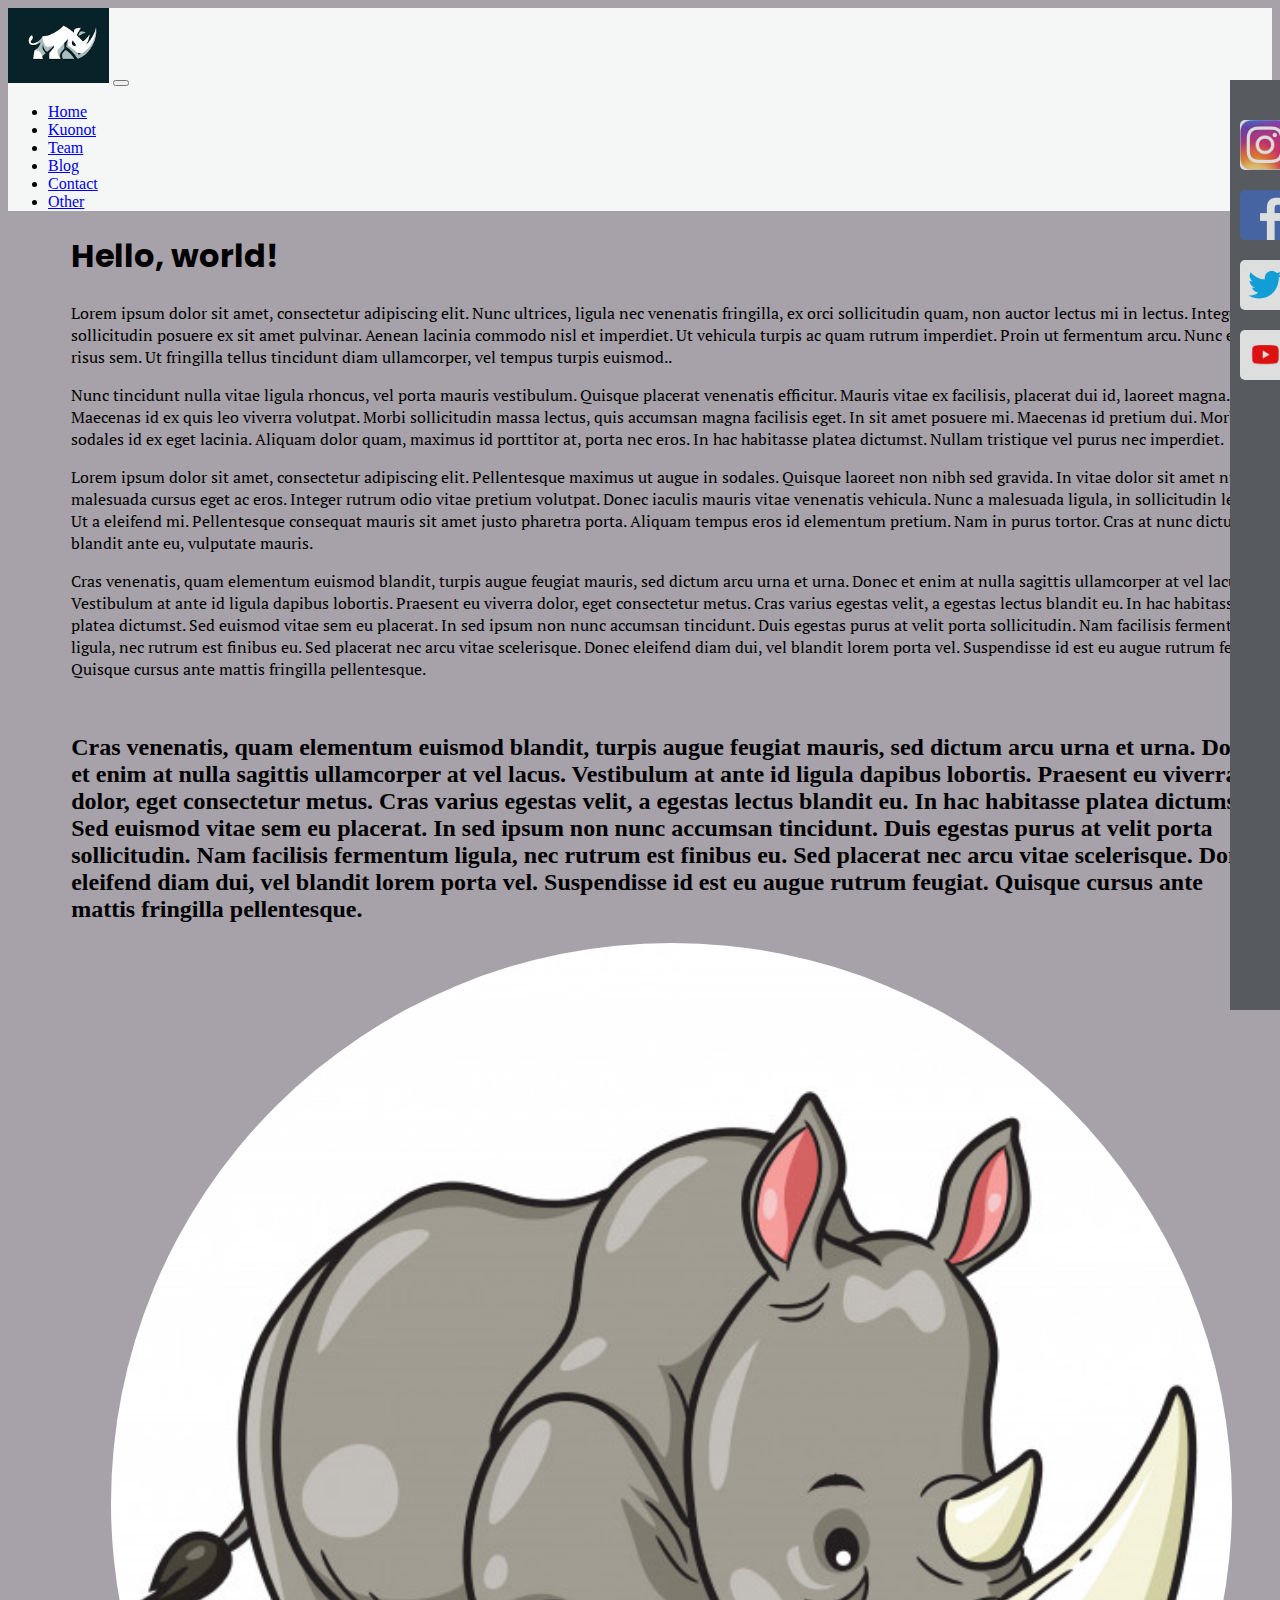
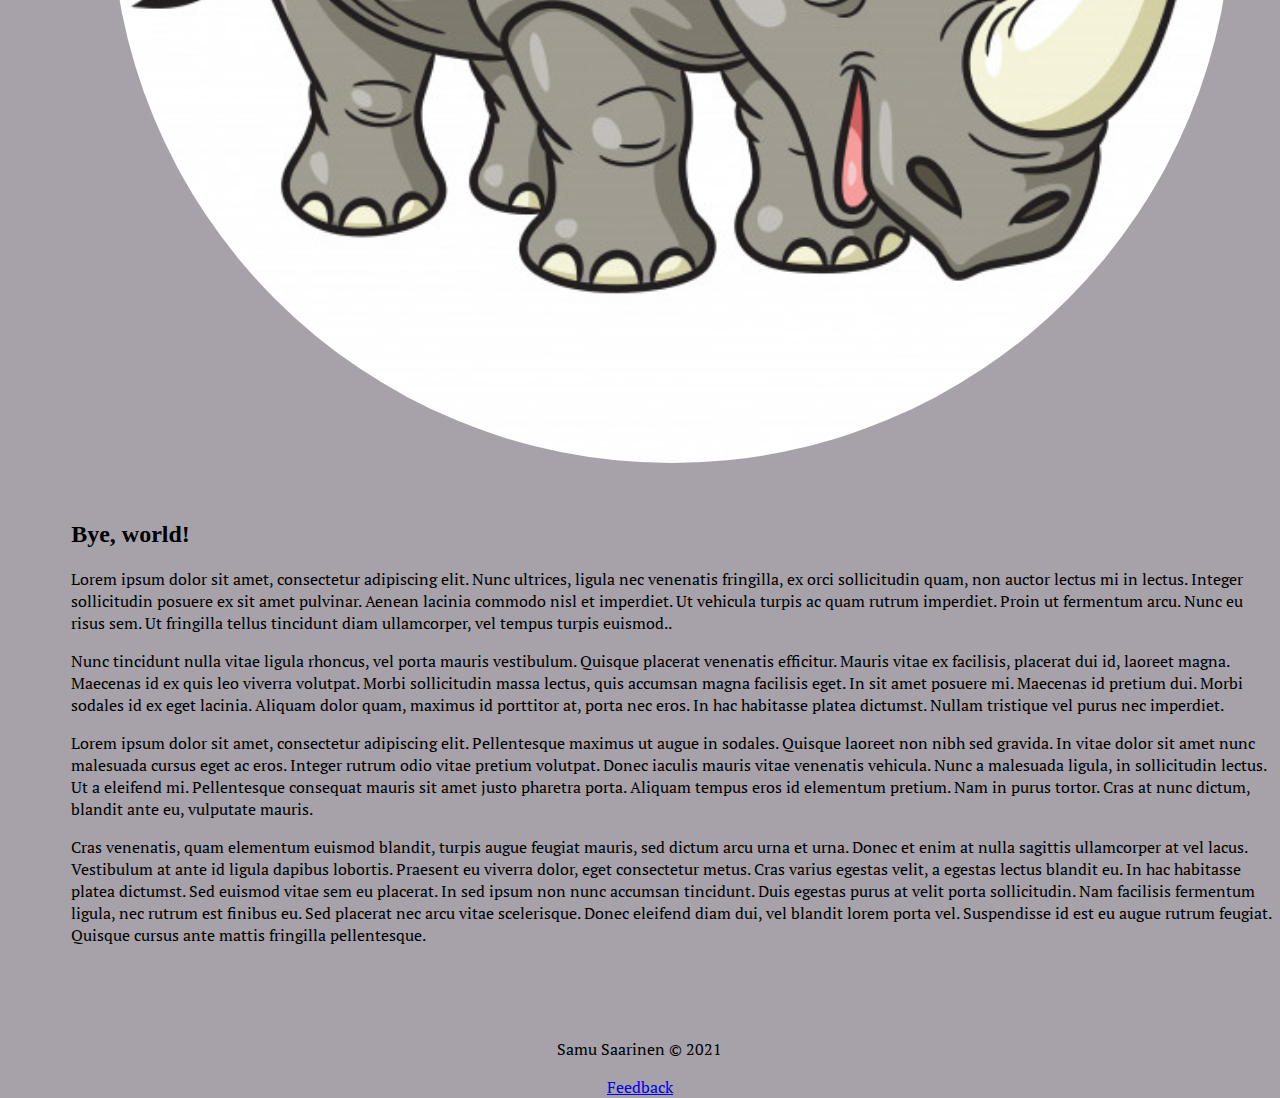
<file: index.html>
<!doctype html>
<html lang="en">
  <head>
    <!-- Required meta tags -->
    <meta charset="utf-8">
    <meta name="viewport" content="width=device-width, initial-scale=1">
	<!-- Bootstrap CSS -->
    <link href="https://cdn.jsdelivr.net/npm/bootstrap@5.0.0-beta3/dist/css/bootstrap.min.css" rel="stylesheet" integrity="sha384-eOJMYsd53ii+scO/bJGFsiCZc+5NDVN2yr8+0RDqr0Ql0h+rP48ckxlpbzKgwra6" crossorigin="anonymous"> 
	<!-- <link rel="stylesheet" href="https://cdn.jsdelivr.net/npm/bootstrap@4.6.0/dist/css/bootstrap.min.css" integrity="sha384-B0vP5xmATw1+K9KRQjQERJvTumQW0nPEzvF6L/Z6nronJ3oUOFUFpCjEUQouq2+l" crossorigin="anonymous"> VERSIO 5.0 TOIMII ERI TAVALLA -->
	
	<!-- Optional JavaScript; choose one of the two! -->

    <!-- Option 1: Bootstrap Bundle with Popper -->
	<!--
    <script src="https://cdn.jsdelivr.net/npm/bootstrap@5.0.0-beta3/dist/js/bootstrap.bundle.min.js" integrity="sha384-JEW9xMcG8R+pH31jmWH6WWP0WintQrMb4s7ZOdauHnUtxwoG2vI5DkLtS3qm9Ekf" crossorigin="anonymous"></script>
	-->
    <!-- Option 2: Separate Popper and Bootstrap JS -->
   <!-- 
    <script src="https://cdn.jsdelivr.net/npm/@popperjs/core@2.9.1/dist/umd/popper.min.js" integrity="sha384-SR1sx49pcuLnqZUnnPwx6FCym0wLsk5JZuNx2bPPENzswTNFaQU1RDvt3wT4gWFG" crossorigin="anonymous"></script>
    <script src="https://cdn.jsdelivr.net/npm/bootstrap@5.0.0-beta3/dist/js/bootstrap.min.js" integrity="sha384-j0CNLUeiqtyaRmlzUHCPZ+Gy5fQu0dQ6eZ/xAww941Ai1SxSY+0EQqNXNE6DZiVc" crossorigin="anonymous"></script>
    -->
	<script src="https://code.jquery.com/jquery-3.5.1.slim.min.js" integrity="sha384-DfXdz2htPH0lsSSs5nCTpuj/zy4C+OGpamoFVy38MVBnE+IbbVYUew+OrCXaRkfj" crossorigin="anonymous"></script>
	<script src="https://cdn.jsdelivr.net/npm/bootstrap@4.6.0/dist/js/bootstrap.bundle.min.js" integrity="sha384-Piv4xVNRyMGpqkS2by6br4gNJ7DXjqk09RmUpJ8jgGtD7zP9yug3goQfGII0yAns" crossorigin="anonymous"></script>
	
	
	<!-- Local CSS -->
	<link rel="stylesheet" href="style_omat.css">
	<!-- Fonts -->
	<link rel="preconnect" href="https://fonts.gstatic.com">
	<link href="https://fonts.googleapis.com/css2?family=PT+Serif&family=Poppins&display=swap" rel="stylesheet">
	
    <title>Home</title>
	
	
	</head>
	<body>

    	<nav class="navbar navbar-expand-md navbar-light sticky-top navbar-custom">
			<div class="container-fluid">
			<a class="navbar-brand" href="#"><img src="kuvat/logo.png"></a>
			<button class="navbar-toggler" type="button" data-toggle="collapse" 
			data-target="#navbarResponsive">
				<span class="navbar-toggler-icon"></span>
			</button>
				<div class="collapse navbar-collapse" id="navbarResponsive">
					<ul class="navbar-nav ml-auto">
						<li class="nav-item active">
						<a class="nav-link" href="index.html">Home</a>
						</li>
						<li class="nav-item">
						<a class="nav-link" href="kuonot.html">Kuonot</a>
						</li>
						<li class="nav-item">
						<a class="nav-link" href="team.html">Team</a>
						</li>
						<li class="nav-item">
						<a class="nav-link" href="blog.html">Blog</a>
						</li>
						<li class="nav-item">
						<a class="nav-link" href="form.html">Contact</a>
						</li>
						<li class="nav-item">
						<a class="nav-link" href="other stuff.html">Other</a>
						</li>

					</ul>
				</div>
			</div>
		</nav>
			
		<div class="sidenav">
			<a href="#" class="Instagram">
				<img src="kuvat/some/insta.jpg" class="someimg" alt="logo">
			</a>
			<a href="#" class="Facebook">
				<img src="kuvat/some/face.png" class="someimg" alt="logo">
			</a>
			<a href="#" class="Twitter">
				<img src="kuvat/some/twitter.jpg" class="someimg" alt="logo">
			</a>
			<a href="#" class="Youtube">
				<img src="kuvat/some/youtube.jpg" class="someimg" alt="logo">
			</a>
		</div>
	
		<div class="container">
			<div class="main">
			<h1>Hello, world!</h1>
				<div class="row">
					<div class="col-md-6 col-lg-3">
					<p>Lorem ipsum dolor sit amet, consectetur adipiscing elit. Nunc ultrices, ligula nec venenatis fringilla, ex orci sollicitudin quam, non auctor lectus mi in lectus. 
					Integer sollicitudin posuere ex sit amet pulvinar. Aenean lacinia commodo nisl et imperdiet. Ut vehicula turpis ac quam rutrum imperdiet. Proin ut fermentum arcu. Nunc eu risus sem. 
					Ut fringilla tellus tincidunt diam ullamcorper, vel tempus turpis euismod..
					</p>
					</div>
					<div class="col-md-6 col-lg-3">
					<p>Nunc tincidunt nulla vitae ligula rhoncus, vel porta mauris vestibulum. Quisque placerat venenatis efficitur. Mauris vitae ex facilisis, placerat dui id, laoreet magna. 
					Maecenas id ex quis leo viverra volutpat. Morbi sollicitudin massa lectus, quis accumsan magna facilisis eget. In sit amet posuere mi. Maecenas id pretium dui. 
					Morbi sodales id ex eget lacinia. Aliquam dolor quam, maximus id porttitor at, porta nec eros. In hac habitasse platea dictumst. Nullam tristique vel purus nec imperdiet.
					</p>
					</div>
					<div class="col-md-6 col-lg-3">
					<p>Lorem ipsum dolor sit amet, consectetur adipiscing elit. Pellentesque maximus ut augue in sodales. Quisque laoreet non nibh sed gravida. In vitae dolor sit amet nunc malesuada cursus eget ac eros. 
					Integer rutrum odio vitae pretium volutpat. Donec iaculis mauris vitae venenatis vehicula. Nunc a malesuada ligula, in sollicitudin lectus. Ut a eleifend mi. Pellentesque consequat mauris sit amet justo pharetra porta. 
					Aliquam tempus eros id elementum pretium. Nam in purus tortor. Cras at nunc dictum, blandit ante eu, vulputate mauris.
					</p>
					</div>
					<div class="col-md-6 col-lg-3">
					<p>Cras venenatis, quam elementum euismod blandit, turpis augue feugiat mauris, sed dictum arcu urna et urna. Donec et enim at nulla sagittis ullamcorper at vel lacus. Vestibulum at ante id ligula dapibus lobortis. 
					Praesent eu viverra dolor, eget consectetur metus. Cras varius egestas velit, a egestas lectus blandit eu. In hac habitasse platea dictumst. Sed euismod vitae sem eu placerat. In sed ipsum non nunc accumsan tincidunt. 
					Duis egestas purus at velit porta sollicitudin. Nam facilisis fermentum ligula, nec rutrum est finibus eu. Sed placerat nec arcu vitae scelerisque. Donec eleifend diam dui, vel blandit lorem porta vel. 
					Suspendisse id est eu augue rutrum feugiat. Quisque cursus ante mattis fringilla pellentesque.
					</p>
					</div>
				</div>
					<br>
				<div class="row">
					<div class="col-md-6 col-lg-6">
					<h2>Cras venenatis, quam elementum euismod blandit, turpis augue feugiat mauris, sed dictum arcu urna et urna. Donec et enim at nulla sagittis ullamcorper at vel lacus. Vestibulum at ante id ligula dapibus lobortis. 
					Praesent eu viverra dolor, eget consectetur metus. Cras varius egestas velit, a egestas lectus blandit eu. In hac habitasse platea dictumst. Sed euismod vitae sem eu placerat. In sed ipsum non nunc accumsan tincidunt. 
					Duis egestas purus at velit porta sollicitudin. Nam facilisis fermentum ligula, nec rutrum est finibus eu. Sed placerat nec arcu vitae scelerisque. Donec eleifend diam dui, vel blandit lorem porta vel. 
					Suspendisse id est eu augue rutrum feugiat. Quisque cursus ante mattis fringilla pellentesque.</h2>
					</div>
					<div class="col-md-6 col-lg-6">
					<figure class="home">
					<img src="kuvat/main/piirros.jpg" class="homeimg" alt="img: piirettykuono">
					</figure>
					</div>	
				</div>	
					<br>
				<div class="row">
					<div class="col-md-6 col-lg-3">
					<h2>Bye, world!</h2>
					<p>Lorem ipsum dolor sit amet, consectetur adipiscing elit. Nunc ultrices, ligula nec venenatis fringilla, ex orci sollicitudin quam, non auctor lectus mi in lectus. 
					Integer sollicitudin posuere ex sit amet pulvinar. Aenean lacinia commodo nisl et imperdiet. Ut vehicula turpis ac quam rutrum imperdiet. Proin ut fermentum arcu. Nunc eu risus sem. 
					Ut fringilla tellus tincidunt diam ullamcorper, vel tempus turpis euismod..
					</p>
					</div>
					<div class="col-md-6 col-lg-3">
					<p>Nunc tincidunt nulla vitae ligula rhoncus, vel porta mauris vestibulum. Quisque placerat venenatis efficitur. Mauris vitae ex facilisis, placerat dui id, laoreet magna. 
					Maecenas id ex quis leo viverra volutpat. Morbi sollicitudin massa lectus, quis accumsan magna facilisis eget. In sit amet posuere mi. Maecenas id pretium dui. 
					Morbi sodales id ex eget lacinia. Aliquam dolor quam, maximus id porttitor at, porta nec eros. In hac habitasse platea dictumst. Nullam tristique vel purus nec imperdiet.
					</p>
					</div>
					<div class="col-md-6 col-lg-3">
					<p>Lorem ipsum dolor sit amet, consectetur adipiscing elit. Pellentesque maximus ut augue in sodales. Quisque laoreet non nibh sed gravida. In vitae dolor sit amet nunc malesuada cursus eget ac eros. 
					Integer rutrum odio vitae pretium volutpat. Donec iaculis mauris vitae venenatis vehicula. Nunc a malesuada ligula, in sollicitudin lectus. Ut a eleifend mi. Pellentesque consequat mauris sit amet justo pharetra porta. 
					Aliquam tempus eros id elementum pretium. Nam in purus tortor. Cras at nunc dictum, blandit ante eu, vulputate mauris.
					</p>
					</div>
					<div class="col-md-6 col-lg-3">
					<p>Cras venenatis, quam elementum euismod blandit, turpis augue feugiat mauris, sed dictum arcu urna et urna. Donec et enim at nulla sagittis ullamcorper at vel lacus. Vestibulum at ante id ligula dapibus lobortis. 
					Praesent eu viverra dolor, eget consectetur metus. Cras varius egestas velit, a egestas lectus blandit eu. In hac habitasse platea dictumst. Sed euismod vitae sem eu placerat. In sed ipsum non nunc accumsan tincidunt. 
					Duis egestas purus at velit porta sollicitudin. Nam facilisis fermentum ligula, nec rutrum est finibus eu. Sed placerat nec arcu vitae scelerisque. Donec eleifend diam dui, vel blandit lorem porta vel. 
					Suspendisse id est eu augue rutrum feugiat. Quisque cursus ante mattis fringilla pellentesque.
					</p>
					</div>

				</div>
			</div>
		</div>
			
		<div class="footer">
			<p>Samu Saarinen © 2021</p>
			<p><a href="mailto:palaute@kuonot.com">Feedback</a></p>
		</div>

 	</body>
</html>
</file>
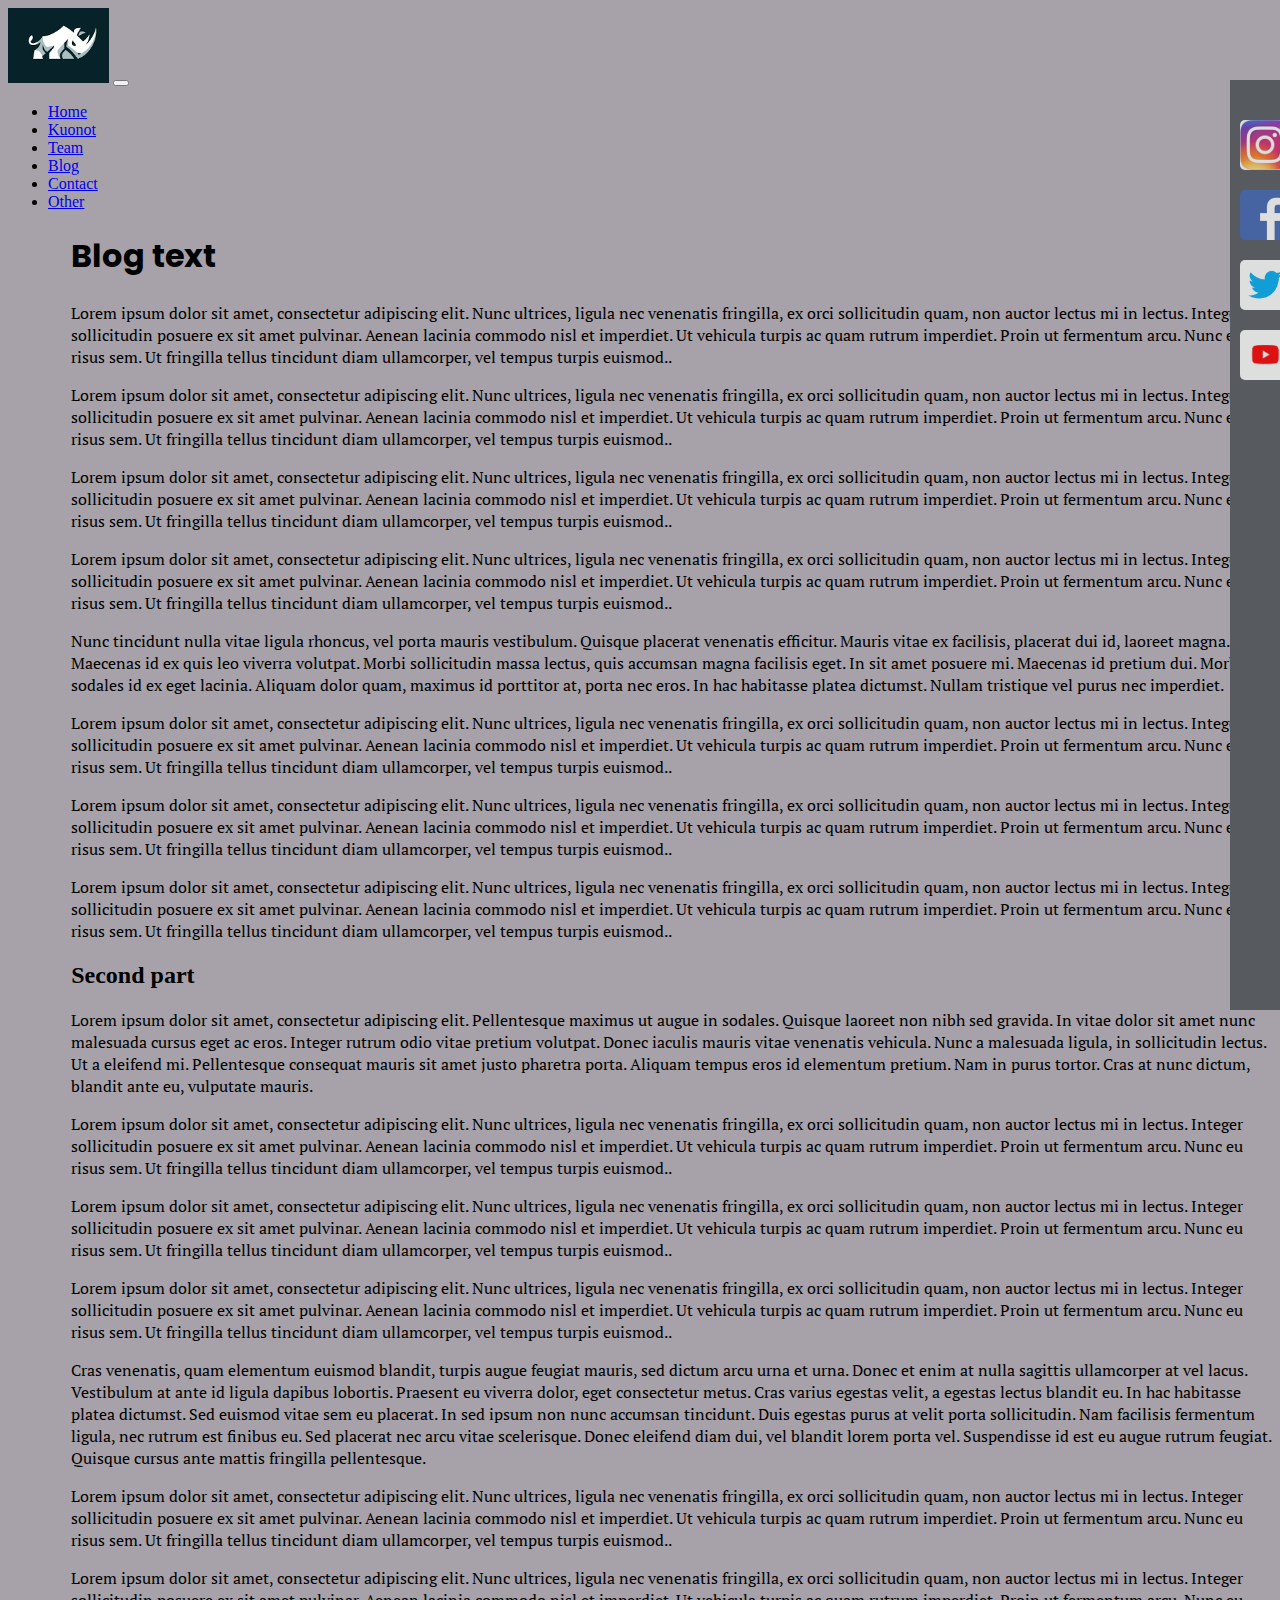
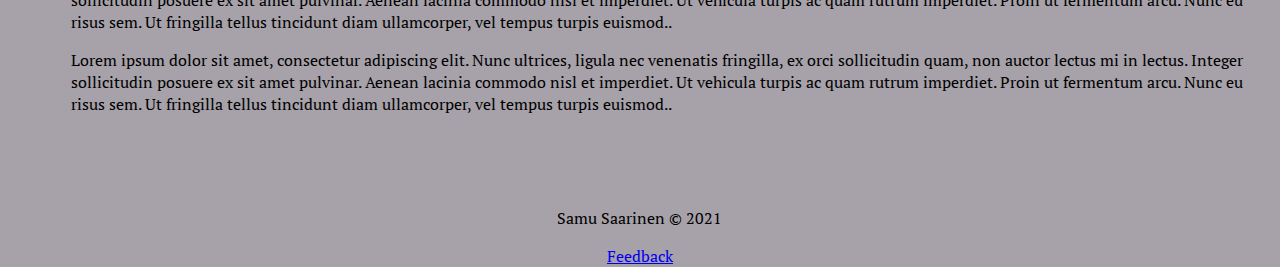
<file: blog.html>
<!doctype html>
<html lang="en">
  <head>
    <!-- Required meta tags -->
    <meta charset="utf-8">
    <meta name="viewport" content="width=device-width, initial-scale=1">
	<!-- Bootstrap CSS -->
    <link href="https://cdn.jsdelivr.net/npm/bootstrap@5.0.0-beta3/dist/css/bootstrap.min.css" rel="stylesheet" integrity="sha384-eOJMYsd53ii+scO/bJGFsiCZc+5NDVN2yr8+0RDqr0Ql0h+rP48ckxlpbzKgwra6" crossorigin="anonymous"> 
	<!-- <link rel="stylesheet" href="https://cdn.jsdelivr.net/npm/bootstrap@4.6.0/dist/css/bootstrap.min.css" integrity="sha384-B0vP5xmATw1+K9KRQjQERJvTumQW0nPEzvF6L/Z6nronJ3oUOFUFpCjEUQouq2+l" crossorigin="anonymous"> VERSIO 5.0 TOIMII ERI TAVALLA -->
	
	<!-- Optional JavaScript; choose one of the two! -->

    <!-- Option 1: Bootstrap Bundle with Popper -->
	<!--
    <script src="https://cdn.jsdelivr.net/npm/bootstrap@5.0.0-beta3/dist/js/bootstrap.bundle.min.js" integrity="sha384-JEW9xMcG8R+pH31jmWH6WWP0WintQrMb4s7ZOdauHnUtxwoG2vI5DkLtS3qm9Ekf" crossorigin="anonymous"></script>
	-->
    <!-- Option 2: Separate Popper and Bootstrap JS -->
   <!-- 
    <script src="https://cdn.jsdelivr.net/npm/@popperjs/core@2.9.1/dist/umd/popper.min.js" integrity="sha384-SR1sx49pcuLnqZUnnPwx6FCym0wLsk5JZuNx2bPPENzswTNFaQU1RDvt3wT4gWFG" crossorigin="anonymous"></script>
    <script src="https://cdn.jsdelivr.net/npm/bootstrap@5.0.0-beta3/dist/js/bootstrap.min.js" integrity="sha384-j0CNLUeiqtyaRmlzUHCPZ+Gy5fQu0dQ6eZ/xAww941Ai1SxSY+0EQqNXNE6DZiVc" crossorigin="anonymous"></script>
    -->
	<script src="https://code.jquery.com/jquery-3.5.1.slim.min.js" integrity="sha384-DfXdz2htPH0lsSSs5nCTpuj/zy4C+OGpamoFVy38MVBnE+IbbVYUew+OrCXaRkfj" crossorigin="anonymous"></script>
	<script src="https://cdn.jsdelivr.net/npm/bootstrap@4.6.0/dist/js/bootstrap.bundle.min.js" integrity="sha384-Piv4xVNRyMGpqkS2by6br4gNJ7DXjqk09RmUpJ8jgGtD7zP9yug3goQfGII0yAns" crossorigin="anonymous"></script>
	

	<!-- Local CSS -->
	<link rel="stylesheet" href="style_omat.css">
	<!-- Fonts -->
	<link rel="preconnect" href="https://fonts.gstatic.com">
	<link href="https://fonts.googleapis.com/css2?family=PT+Serif&family=Poppins&display=swap" rel="stylesheet">
	
    <title>Blog</title>
	
	
  </head>
  <body>
	
    <nav class="navbar navbar-expand-md navbar-light bg-light sticky-top">
		<div class="container-fluid">
		<a class="navbar-brand" href="#"><img src="kuvat/logo.png"></a>
		<button class="navbar-toggler" type="button" data-toggle="collapse" 
		data-target="#navbarResponsive">
			<span class="navbar-toggler-icon"></span>
			</button>
			<div class="collapse navbar-collapse" id="navbarResponsive">
				<ul class="navbar-nav ml-auto">
					<li class="nav-item active">
						<a class="nav-link" href="home.html">Home</a>
						</li>
						<li class="nav-item">
						<a class="nav-link" href="kuonot.html">Kuonot</a>
						</li>
						<li class="nav-item">
						<a class="nav-link" href="team.html">Team</a>
						</li>
						<li class="nav-item">
						<a class="nav-link" href="blog.html">Blog</a>
						</li>
						<li class="nav-item">
						<a class="nav-link" href="form.html">Contact</a>
						</li>
						<li class="nav-item">
						<a class="nav-link" href="other stuff.html">Other</a>
						</li>

				</ul>
			</div>
		</div>
	</nav>
	
	<div class="sidenav">
		<a href="#" class="Instagram">
			<img src="kuvat/some/insta.jpg" class="someimg" alt="logo">
		</a>
		<a href="#" class="Facebook">
			<img src="kuvat/some/face.png" class="someimg" alt="logo">
		</a>
		<a href="#" class="Twitter">
			<img src="kuvat/some/twitter.jpg" class="someimg" alt="logo">
		</a>
		<a href="#" class="Youtube">
			<img src="kuvat/some/youtube.jpg" class="someimg" alt="logo">
		</a>
	</div>
	
	<div class="container">
		<div class="main">
			<h1>Blog text</h1>
			
			<div class="row">
				<div class="col-md-6 col-lg-3">
					<p>Lorem ipsum dolor sit amet, consectetur adipiscing elit. Nunc ultrices, ligula nec venenatis fringilla, ex orci sollicitudin quam, non auctor lectus mi in lectus. 
					Integer sollicitudin posuere ex sit amet pulvinar. Aenean lacinia commodo nisl et imperdiet. Ut vehicula turpis ac quam rutrum imperdiet. Proin ut fermentum arcu. Nunc eu risus sem. 
					Ut fringilla tellus tincidunt diam ullamcorper, vel tempus turpis euismod..
					</p>
					<p>Lorem ipsum dolor sit amet, consectetur adipiscing elit. Nunc ultrices, ligula nec venenatis fringilla, ex orci sollicitudin quam, non auctor lectus mi in lectus. 
						Integer sollicitudin posuere ex sit amet pulvinar. Aenean lacinia commodo nisl et imperdiet. Ut vehicula turpis ac quam rutrum imperdiet. Proin ut fermentum arcu. Nunc eu risus sem. 
						Ut fringilla tellus tincidunt diam ullamcorper, vel tempus turpis euismod..
					</p>
					<p>Lorem ipsum dolor sit amet, consectetur adipiscing elit. Nunc ultrices, ligula nec venenatis fringilla, ex orci sollicitudin quam, non auctor lectus mi in lectus. 
						Integer sollicitudin posuere ex sit amet pulvinar. Aenean lacinia commodo nisl et imperdiet. Ut vehicula turpis ac quam rutrum imperdiet. Proin ut fermentum arcu. Nunc eu risus sem. 
						Ut fringilla tellus tincidunt diam ullamcorper, vel tempus turpis euismod..
					</p>
					<p>Lorem ipsum dolor sit amet, consectetur adipiscing elit. Nunc ultrices, ligula nec venenatis fringilla, ex orci sollicitudin quam, non auctor lectus mi in lectus. 
							Integer sollicitudin posuere ex sit amet pulvinar. Aenean lacinia commodo nisl et imperdiet. Ut vehicula turpis ac quam rutrum imperdiet. Proin ut fermentum arcu. Nunc eu risus sem. 
							Ut fringilla tellus tincidunt diam ullamcorper, vel tempus turpis euismod..
					</p>
				</div>
				<div class="col-md-6 col-lg-3">
					<p>Nunc tincidunt nulla vitae ligula rhoncus, vel porta mauris vestibulum. Quisque placerat venenatis efficitur. Mauris vitae ex facilisis, placerat dui id, laoreet magna. 
					Maecenas id ex quis leo viverra volutpat. Morbi sollicitudin massa lectus, quis accumsan magna facilisis eget. In sit amet posuere mi. Maecenas id pretium dui. 
					Morbi sodales id ex eget lacinia. Aliquam dolor quam, maximus id porttitor at, porta nec eros. In hac habitasse platea dictumst. Nullam tristique vel purus nec imperdiet.
					</p>
					<p>Lorem ipsum dolor sit amet, consectetur adipiscing elit. Nunc ultrices, ligula nec venenatis fringilla, ex orci sollicitudin quam, non auctor lectus mi in lectus. 
					Integer sollicitudin posuere ex sit amet pulvinar. Aenean lacinia commodo nisl et imperdiet. Ut vehicula turpis ac quam rutrum imperdiet. Proin ut fermentum arcu. Nunc eu risus sem. 
					Ut fringilla tellus tincidunt diam ullamcorper, vel tempus turpis euismod..
					</p>
					<p>Lorem ipsum dolor sit amet, consectetur adipiscing elit. Nunc ultrices, ligula nec venenatis fringilla, ex orci sollicitudin quam, non auctor lectus mi in lectus. 
					Integer sollicitudin posuere ex sit amet pulvinar. Aenean lacinia commodo nisl et imperdiet. Ut vehicula turpis ac quam rutrum imperdiet. Proin ut fermentum arcu. Nunc eu risus sem. 
					Ut fringilla tellus tincidunt diam ullamcorper, vel tempus turpis euismod..
					</p>
					<p>Lorem ipsum dolor sit amet, consectetur adipiscing elit. Nunc ultrices, ligula nec venenatis fringilla, ex orci sollicitudin quam, non auctor lectus mi in lectus. 
					Integer sollicitudin posuere ex sit amet pulvinar. Aenean lacinia commodo nisl et imperdiet. Ut vehicula turpis ac quam rutrum imperdiet. Proin ut fermentum arcu. Nunc eu risus sem. 
					Ut fringilla tellus tincidunt diam ullamcorper, vel tempus turpis euismod..
					</p>
				</div>
				<div class="col-md-6 col-lg-3">
					<h2>Second part</h2>
					<p>Lorem ipsum dolor sit amet, consectetur adipiscing elit. Pellentesque maximus ut augue in sodales. Quisque laoreet non nibh sed gravida. In vitae dolor sit amet nunc malesuada cursus eget ac eros. 
					Integer rutrum odio vitae pretium volutpat. Donec iaculis mauris vitae venenatis vehicula. Nunc a malesuada ligula, in sollicitudin lectus. Ut a eleifend mi. Pellentesque consequat mauris sit amet justo pharetra porta. 
					Aliquam tempus eros id elementum pretium. Nam in purus tortor. Cras at nunc dictum, blandit ante eu, vulputate mauris.
					</p>
					<p>Lorem ipsum dolor sit amet, consectetur adipiscing elit. Nunc ultrices, ligula nec venenatis fringilla, ex orci sollicitudin quam, non auctor lectus mi in lectus. 
					Integer sollicitudin posuere ex sit amet pulvinar. Aenean lacinia commodo nisl et imperdiet. Ut vehicula turpis ac quam rutrum imperdiet. Proin ut fermentum arcu. Nunc eu risus sem. 
					Ut fringilla tellus tincidunt diam ullamcorper, vel tempus turpis euismod..
					</p>
					<p>Lorem ipsum dolor sit amet, consectetur adipiscing elit. Nunc ultrices, ligula nec venenatis fringilla, ex orci sollicitudin quam, non auctor lectus mi in lectus. 
					Integer sollicitudin posuere ex sit amet pulvinar. Aenean lacinia commodo nisl et imperdiet. Ut vehicula turpis ac quam rutrum imperdiet. Proin ut fermentum arcu. Nunc eu risus sem. 
					Ut fringilla tellus tincidunt diam ullamcorper, vel tempus turpis euismod..
					</p>
					<p>Lorem ipsum dolor sit amet, consectetur adipiscing elit. Nunc ultrices, ligula nec venenatis fringilla, ex orci sollicitudin quam, non auctor lectus mi in lectus. 
					Integer sollicitudin posuere ex sit amet pulvinar. Aenean lacinia commodo nisl et imperdiet. Ut vehicula turpis ac quam rutrum imperdiet. Proin ut fermentum arcu. Nunc eu risus sem. 
					Ut fringilla tellus tincidunt diam ullamcorper, vel tempus turpis euismod..
					</p>
				</div>
				<div class="col-md-6 col-lg-3">
					<p>Cras venenatis, quam elementum euismod blandit, turpis augue feugiat mauris, sed dictum arcu urna et urna. Donec et enim at nulla sagittis ullamcorper at vel lacus. Vestibulum at ante id ligula dapibus lobortis. 
					Praesent eu viverra dolor, eget consectetur metus. Cras varius egestas velit, a egestas lectus blandit eu. In hac habitasse platea dictumst. Sed euismod vitae sem eu placerat. In sed ipsum non nunc accumsan tincidunt. 
					Duis egestas purus at velit porta sollicitudin. Nam facilisis fermentum ligula, nec rutrum est finibus eu. Sed placerat nec arcu vitae scelerisque. Donec eleifend diam dui, vel blandit lorem porta vel. 
					Suspendisse id est eu augue rutrum feugiat. Quisque cursus ante mattis fringilla pellentesque.
					</p>
					<p>Lorem ipsum dolor sit amet, consectetur adipiscing elit. Nunc ultrices, ligula nec venenatis fringilla, ex orci sollicitudin quam, non auctor lectus mi in lectus. 
					Integer sollicitudin posuere ex sit amet pulvinar. Aenean lacinia commodo nisl et imperdiet. Ut vehicula turpis ac quam rutrum imperdiet. Proin ut fermentum arcu. Nunc eu risus sem. 
					Ut fringilla tellus tincidunt diam ullamcorper, vel tempus turpis euismod..
					</p>
					<p>Lorem ipsum dolor sit amet, consectetur adipiscing elit. Nunc ultrices, ligula nec venenatis fringilla, ex orci sollicitudin quam, non auctor lectus mi in lectus. 
					Integer sollicitudin posuere ex sit amet pulvinar. Aenean lacinia commodo nisl et imperdiet. Ut vehicula turpis ac quam rutrum imperdiet. Proin ut fermentum arcu. Nunc eu risus sem. 
					Ut fringilla tellus tincidunt diam ullamcorper, vel tempus turpis euismod..
					</p>
					<p>Lorem ipsum dolor sit amet, consectetur adipiscing elit. Nunc ultrices, ligula nec venenatis fringilla, ex orci sollicitudin quam, non auctor lectus mi in lectus. 
					Integer sollicitudin posuere ex sit amet pulvinar. Aenean lacinia commodo nisl et imperdiet. Ut vehicula turpis ac quam rutrum imperdiet. Proin ut fermentum arcu. Nunc eu risus sem. 
					Ut fringilla tellus tincidunt diam ullamcorper, vel tempus turpis euismod..
					</p>
				</div>
			</div>
		</div>
	</div>

<div class="footer">

	<p>
	Samu Saarinen © 2021
	</p>
	
	<p>
	<a href="mailto:palaute@kuonot.com">Feedback</a>
	</p>
	
	</div>

</body>
</html>
</file>
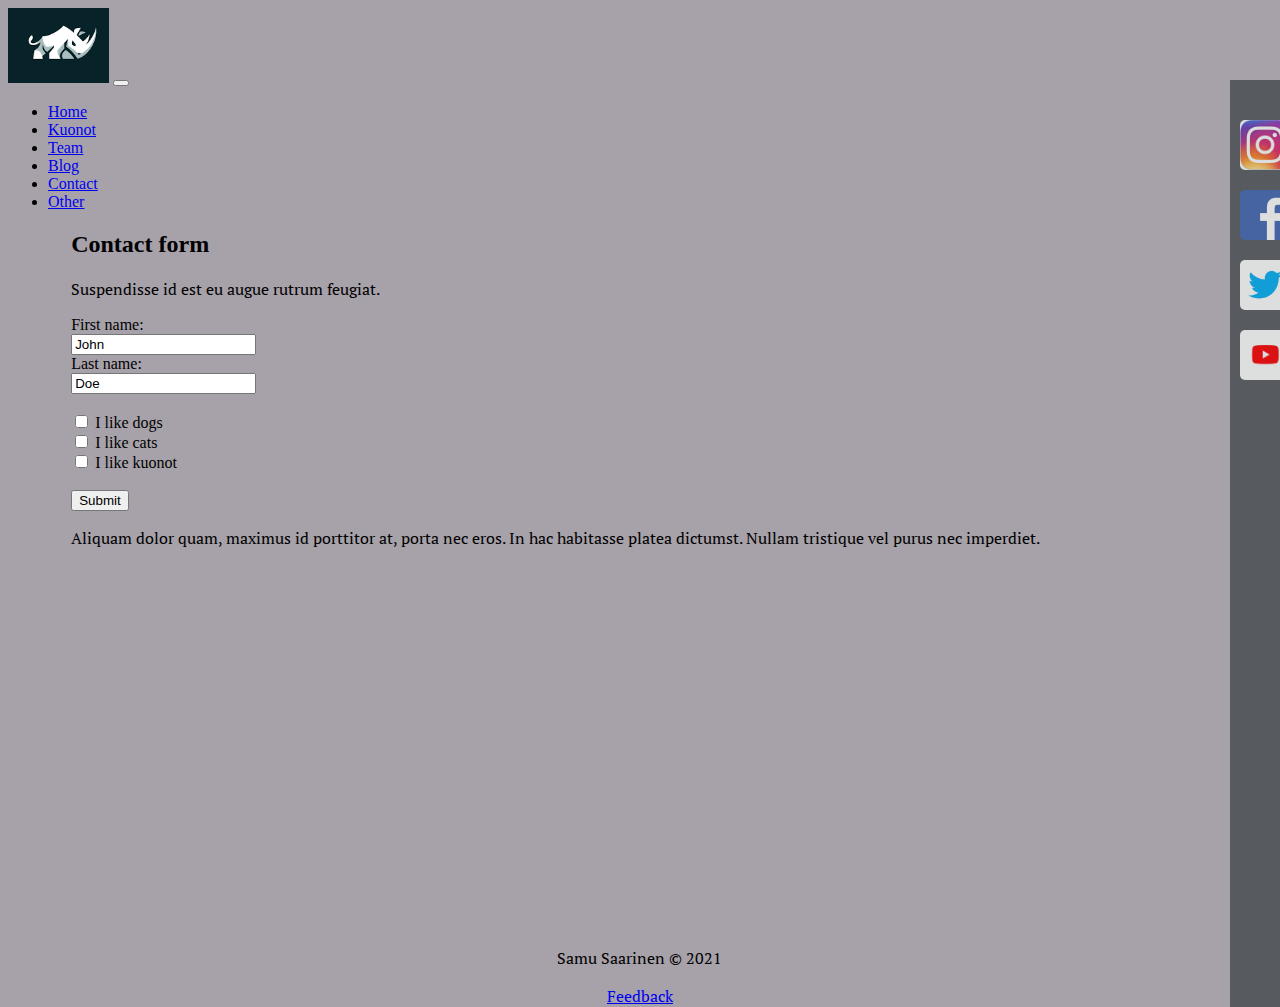
<file: form.html>
<!doctype html>
<html lang="en">
  <head>
    <!-- Required meta tags -->
    <meta charset="utf-8">
    <meta name="viewport" content="width=device-width, initial-scale=1">
	<!-- Bootstrap CSS -->
    <link href="https://cdn.jsdelivr.net/npm/bootstrap@5.0.0-beta3/dist/css/bootstrap.min.css" rel="stylesheet" integrity="sha384-eOJMYsd53ii+scO/bJGFsiCZc+5NDVN2yr8+0RDqr0Ql0h+rP48ckxlpbzKgwra6" crossorigin="anonymous"> 
	<!-- <link rel="stylesheet" href="https://cdn.jsdelivr.net/npm/bootstrap@4.6.0/dist/css/bootstrap.min.css" integrity="sha384-B0vP5xmATw1+K9KRQjQERJvTumQW0nPEzvF6L/Z6nronJ3oUOFUFpCjEUQouq2+l" crossorigin="anonymous"> VERSIO 5.0 TOIMII ERI TAVALLA -->
	
	 <!-- Optional JavaScript; choose one of the two! -->

    <!-- Option 1: Bootstrap Bundle with Popper -->
	<!--
    <script src="https://cdn.jsdelivr.net/npm/bootstrap@5.0.0-beta3/dist/js/bootstrap.bundle.min.js" integrity="sha384-JEW9xMcG8R+pH31jmWH6WWP0WintQrMb4s7ZOdauHnUtxwoG2vI5DkLtS3qm9Ekf" crossorigin="anonymous"></script>
	-->
    <!-- Option 2: Separate Popper and Bootstrap JS -->
   <!-- 
    <script src="https://cdn.jsdelivr.net/npm/@popperjs/core@2.9.1/dist/umd/popper.min.js" integrity="sha384-SR1sx49pcuLnqZUnnPwx6FCym0wLsk5JZuNx2bPPENzswTNFaQU1RDvt3wT4gWFG" crossorigin="anonymous"></script>
    <script src="https://cdn.jsdelivr.net/npm/bootstrap@5.0.0-beta3/dist/js/bootstrap.min.js" integrity="sha384-j0CNLUeiqtyaRmlzUHCPZ+Gy5fQu0dQ6eZ/xAww941Ai1SxSY+0EQqNXNE6DZiVc" crossorigin="anonymous"></script>
    -->
	<script src="https://code.jquery.com/jquery-3.5.1.slim.min.js" integrity="sha384-DfXdz2htPH0lsSSs5nCTpuj/zy4C+OGpamoFVy38MVBnE+IbbVYUew+OrCXaRkfj" crossorigin="anonymous"></script>
	<script src="https://cdn.jsdelivr.net/npm/bootstrap@4.6.0/dist/js/bootstrap.bundle.min.js" integrity="sha384-Piv4xVNRyMGpqkS2by6br4gNJ7DXjqk09RmUpJ8jgGtD7zP9yug3goQfGII0yAns" crossorigin="anonymous"></script>


	<!-- Local CSS -->
	<link rel="stylesheet" href="style_omat.css">
	<!-- Fonts -->
	<link rel="preconnect" href="https://fonts.gstatic.com">
	<link href="https://fonts.googleapis.com/css2?family=PT+Serif&family=Poppins&display=swap" rel="stylesheet">
	
	<meta name="viewport" content="width=device-width, initial-scale=1">

    <title>Contact form</title>
	
	
  </head>
  <body>
	
    <nav class="navbar navbar-expand-md navbar-light bg-light sticky-top">
		<div class="container-fluid">
		<a class="navbar-brand" href="#"><img src="kuvat/logo.png"></a>
		<button class="navbar-toggler" type="button" data-toggle="collapse" 
		data-target="#navbarResponsive">
			<span class="navbar-toggler-icon"></span>
			</button>
			<div class="collapse navbar-collapse" id="navbarResponsive">
				<ul class="navbar-nav ml-auto">
					<li class="nav-item active">
						<a class="nav-link" href="home.html">Home</a>
						</li>
						<li class="nav-item">
						<a class="nav-link" href="kuonot.html">Kuonot</a>
						</li>
						<li class="nav-item">
						<a class="nav-link" href="team.html">Team</a>
						</li>
						<li class="nav-item">
						<a class="nav-link" href="blog.html">Blog</a>
						</li>
						<li class="nav-item">
						<a class="nav-link" href="form.html">Contact</a>
						</li>
						<li class="nav-item">
						<a class="nav-link" href="other stuff.html">Other</a>
						</li>

				</ul>
			</div>
		</div>
	</nav>

	<div class="sidenav">
		<a href="#" class="Instagram">
			<img src="kuvat/some/insta.jpg" class="someimg" alt="logo">
		</a>
		<a href="#" class="Facebook">
			<img src="kuvat/some/face.png" class="someimg" alt="logo">
		</a>
		<a href="#" class="Twitter">
			<img src="kuvat/some/twitter.jpg" class="someimg" alt="logo">
		</a>
		<a href="#" class="Youtube">
			<img src="kuvat/some/youtube.jpg" class="someimg" alt="logo">
		</a>
	</div>
<div class="container">
	<div class="main">

<h2> Contact form</h2>

<p> Suspendisse id est eu augue rutrum feugiat.</p>

<form action="/action_page.php" target="_blank" method="post">
	<label for="fname">First name:</label><br>
	<input type="text" id="fname" name="fname" value="John"><br>
	<label for="lname">Last name:</label><br>
	<input type="text" id="lname" name="lname" value="Doe"><br><br>
	

	<input type="checkbox" id="dog" name="Dog" value="Dog">
  	<label for="vehicle1"> I like dogs</label><br>
  	<input type="checkbox" id="cat" name="Cat" value="Cat">
  	<label for="vehicle2"> I like cats</label><br>
  	<input type="checkbox" id="kuono" name="Kuono" value="Kuono">
  	<label for="vehicle3"> I like kuonot</label><br><br>

	<input type="submit" value="Submit">
</form>
	
	<p>Aliquam dolor quam, maximus id porttitor at, porta nec eros. In hac habitasse platea dictumst. Nullam tristique vel purus nec imperdiet.</p>
	
	</div>
</div>
	<div class="footer">

		<p>
		Samu Saarinen © 2021
		</p>
		
		<p>
		<a href="mailto:palaute@kuonot.com">Feedback</a>
		</p>
		
	</div>

</body>
</html>
</file>
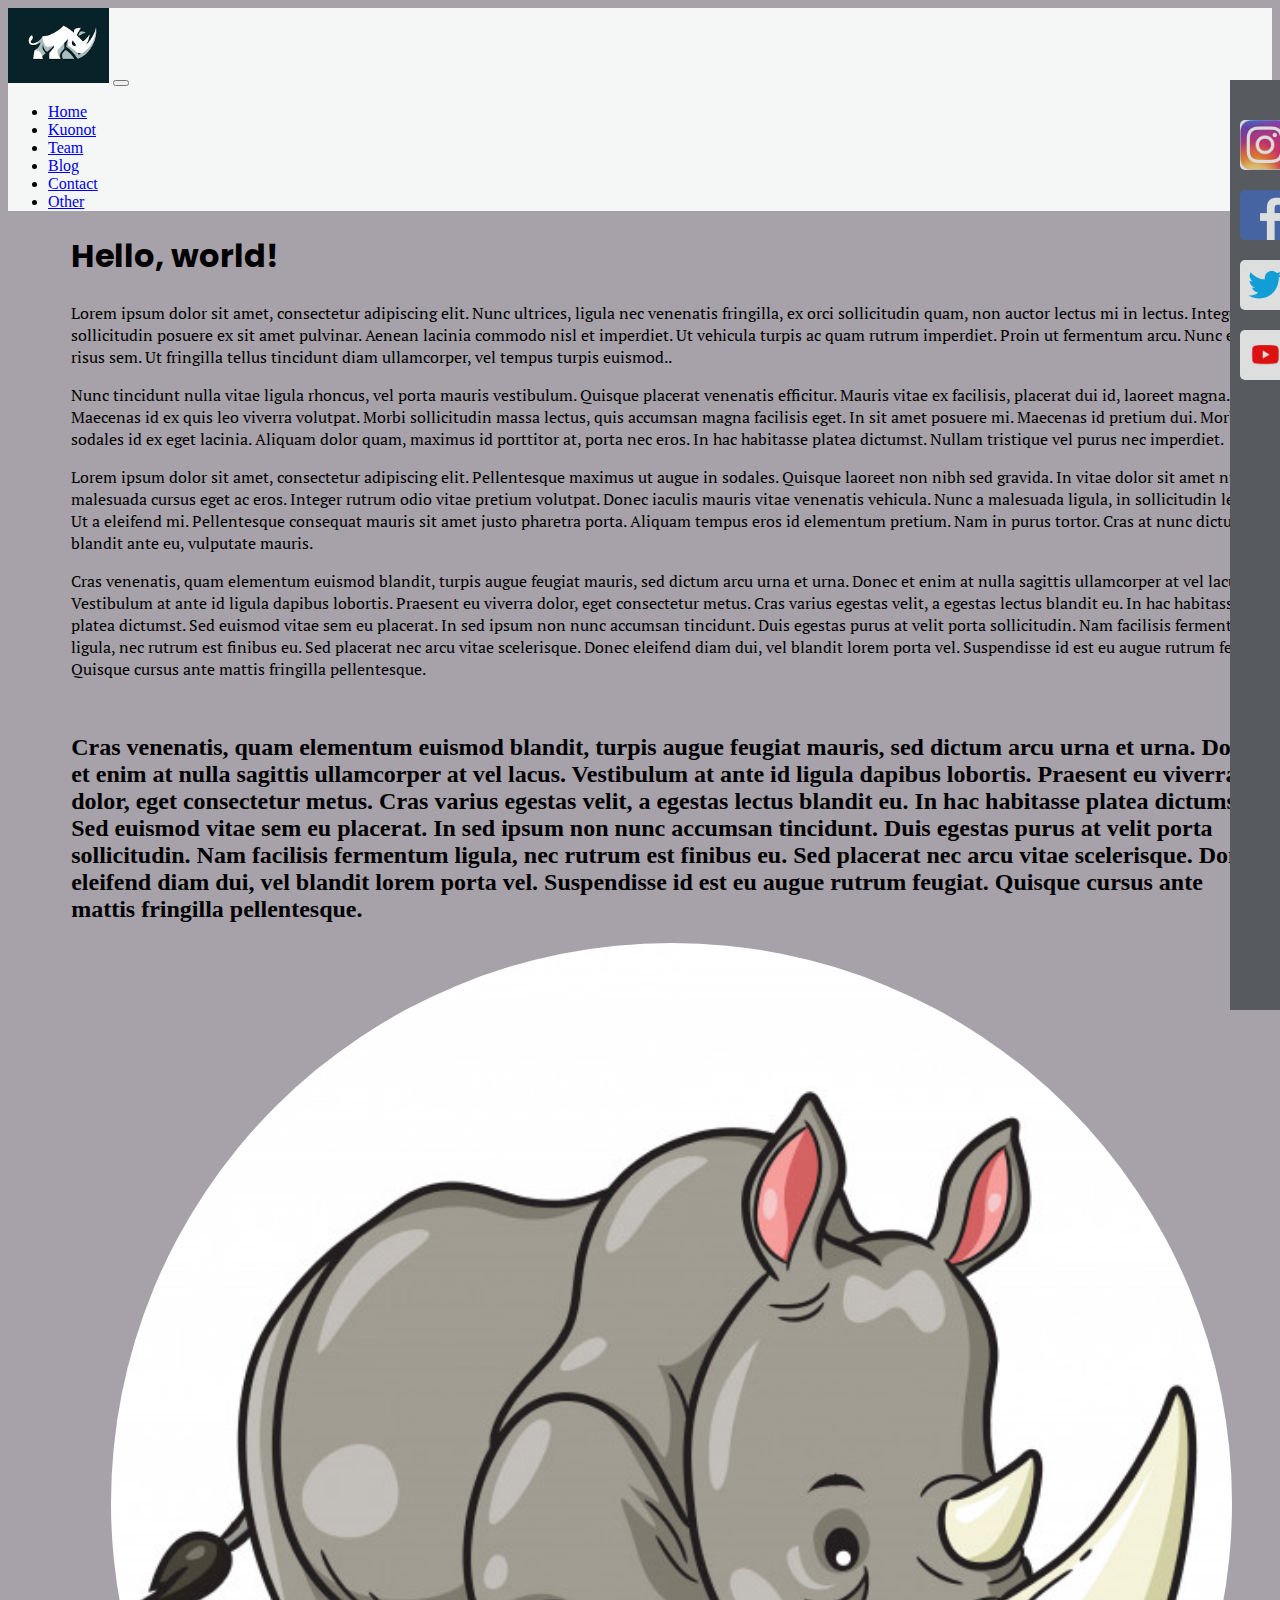
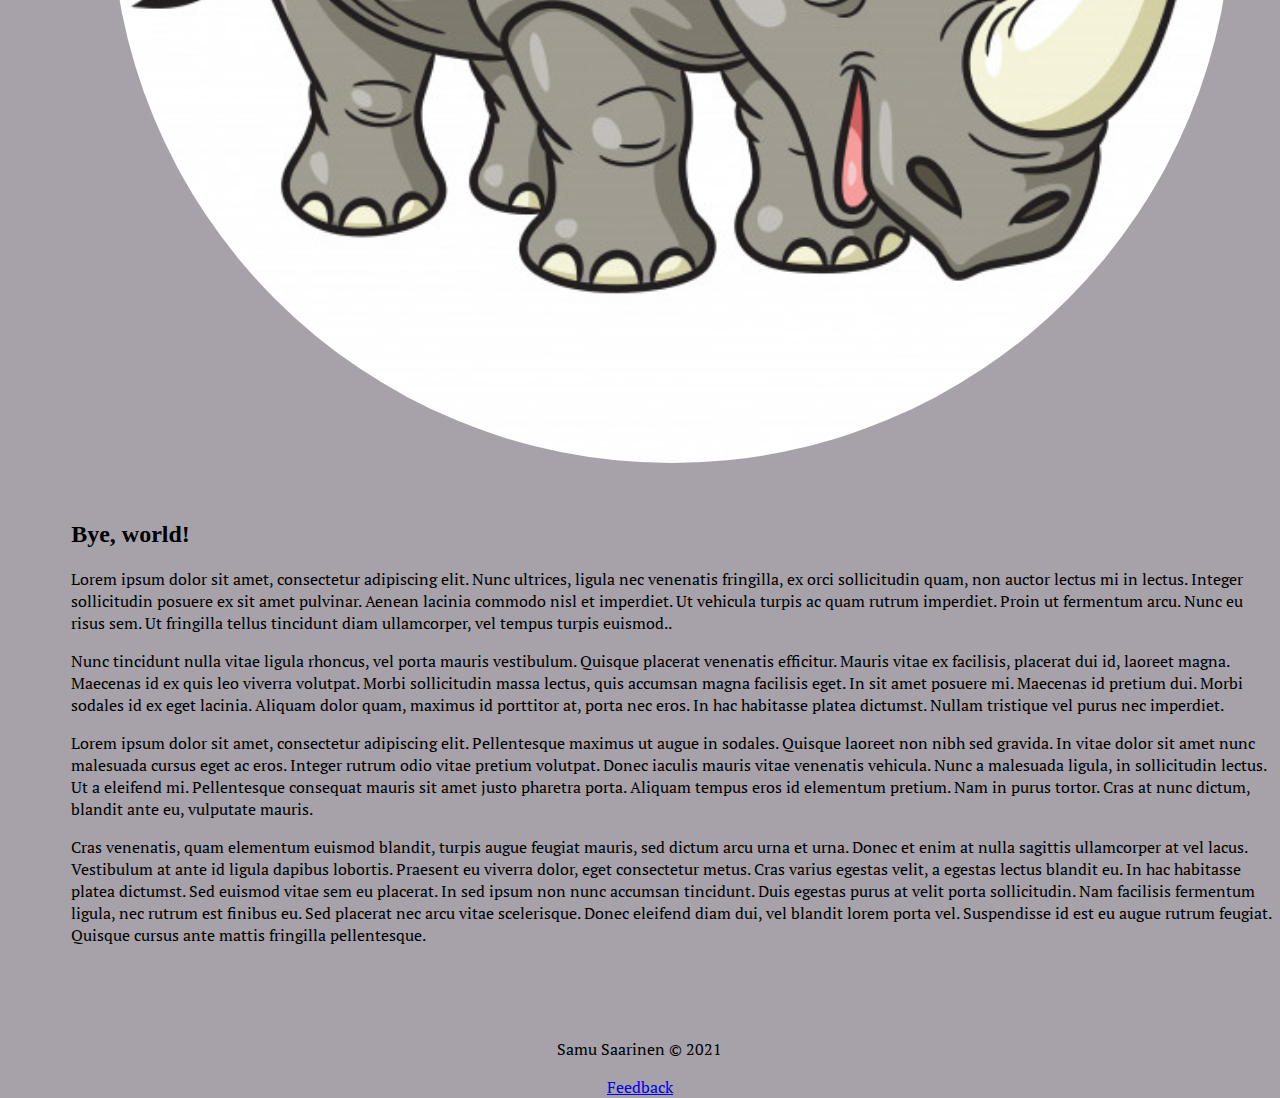
<file: home.html>
<!doctype html>
<html lang="en">
  <head>
    <!-- Required meta tags -->
    <meta charset="utf-8">
    <meta name="viewport" content="width=device-width, initial-scale=1">
	<!-- Bootstrap CSS -->
    <link href="https://cdn.jsdelivr.net/npm/bootstrap@5.0.0-beta3/dist/css/bootstrap.min.css" rel="stylesheet" integrity="sha384-eOJMYsd53ii+scO/bJGFsiCZc+5NDVN2yr8+0RDqr0Ql0h+rP48ckxlpbzKgwra6" crossorigin="anonymous"> 
	<!-- <link rel="stylesheet" href="https://cdn.jsdelivr.net/npm/bootstrap@4.6.0/dist/css/bootstrap.min.css" integrity="sha384-B0vP5xmATw1+K9KRQjQERJvTumQW0nPEzvF6L/Z6nronJ3oUOFUFpCjEUQouq2+l" crossorigin="anonymous"> VERSIO 5.0 TOIMII ERI TAVALLA -->
	
	<!-- Optional JavaScript; choose one of the two! -->

    <!-- Option 1: Bootstrap Bundle with Popper -->
	<!--
    <script src="https://cdn.jsdelivr.net/npm/bootstrap@5.0.0-beta3/dist/js/bootstrap.bundle.min.js" integrity="sha384-JEW9xMcG8R+pH31jmWH6WWP0WintQrMb4s7ZOdauHnUtxwoG2vI5DkLtS3qm9Ekf" crossorigin="anonymous"></script>
	-->
    <!-- Option 2: Separate Popper and Bootstrap JS -->
   <!-- 
    <script src="https://cdn.jsdelivr.net/npm/@popperjs/core@2.9.1/dist/umd/popper.min.js" integrity="sha384-SR1sx49pcuLnqZUnnPwx6FCym0wLsk5JZuNx2bPPENzswTNFaQU1RDvt3wT4gWFG" crossorigin="anonymous"></script>
    <script src="https://cdn.jsdelivr.net/npm/bootstrap@5.0.0-beta3/dist/js/bootstrap.min.js" integrity="sha384-j0CNLUeiqtyaRmlzUHCPZ+Gy5fQu0dQ6eZ/xAww941Ai1SxSY+0EQqNXNE6DZiVc" crossorigin="anonymous"></script>
    -->
	<script src="https://code.jquery.com/jquery-3.5.1.slim.min.js" integrity="sha384-DfXdz2htPH0lsSSs5nCTpuj/zy4C+OGpamoFVy38MVBnE+IbbVYUew+OrCXaRkfj" crossorigin="anonymous"></script>
	<script src="https://cdn.jsdelivr.net/npm/bootstrap@4.6.0/dist/js/bootstrap.bundle.min.js" integrity="sha384-Piv4xVNRyMGpqkS2by6br4gNJ7DXjqk09RmUpJ8jgGtD7zP9yug3goQfGII0yAns" crossorigin="anonymous"></script>
	
	
	<!-- Local CSS -->
	<link rel="stylesheet" href="style_omat.css">
	<!-- Fonts -->
	<link rel="preconnect" href="https://fonts.gstatic.com">
	<link href="https://fonts.googleapis.com/css2?family=PT+Serif&family=Poppins&display=swap" rel="stylesheet">
	
    <title>Home</title>
	
	
  </head>
  <body>

    <nav class="navbar navbar-expand-md navbar-light sticky-top navbar-custom">
		<div class="container-fluid">
		<a class="navbar-brand" href="#"><img src="kuvat/logo.png"></a>
		<button class="navbar-toggler" type="button" data-toggle="collapse" 
		data-target="#navbarResponsive">
			<span class="navbar-toggler-icon"></span>
			</button>
			<div class="collapse navbar-collapse" id="navbarResponsive">
				<ul class="navbar-nav ml-auto">
					<li class="nav-item active">
						<a class="nav-link" href="home.html">Home</a>
						</li>
						<li class="nav-item">
						<a class="nav-link" href="kuonot.html">Kuonot</a>
						</li>
						<li class="nav-item">
						<a class="nav-link" href="team.html">Team</a>
						</li>
						<li class="nav-item">
						<a class="nav-link" href="blog.html">Blog</a>
						</li>
						<li class="nav-item">
						<a class="nav-link" href="form.html">Contact</a>
						</li>
						<li class="nav-item">
						<a class="nav-link" href="other stuff.html">Other</a>
						</li>

				</ul>
			</div>
		</div>
	</nav>
			
		<div class="sidenav">
			<a href="#" class="Instagram">
				<img src="kuvat/some/insta.jpg" class="someimg" alt="logo">
			</a>
			<a href="#" class="Facebook">
				<img src="kuvat/some/face.png" class="someimg" alt="logo">
			</a>
			<a href="#" class="Twitter">
				<img src="kuvat/some/twitter.jpg" class="someimg" alt="logo">
			</a>
			<a href="#" class="Youtube">
				<img src="kuvat/some/youtube.jpg" class="someimg" alt="logo">
			</a>
		</div>
	

<div class="container">
	<div class="main">
		<h1>Hello, world!</h1>
		
		<div class="row">
			<div class="col-md-6 col-lg-3">
				<p>Lorem ipsum dolor sit amet, consectetur adipiscing elit. Nunc ultrices, ligula nec venenatis fringilla, ex orci sollicitudin quam, non auctor lectus mi in lectus. 
				Integer sollicitudin posuere ex sit amet pulvinar. Aenean lacinia commodo nisl et imperdiet. Ut vehicula turpis ac quam rutrum imperdiet. Proin ut fermentum arcu. Nunc eu risus sem. 
				Ut fringilla tellus tincidunt diam ullamcorper, vel tempus turpis euismod..
				</p>
			</div>
			<div class="col-md-6 col-lg-3">
				<p>Nunc tincidunt nulla vitae ligula rhoncus, vel porta mauris vestibulum. Quisque placerat venenatis efficitur. Mauris vitae ex facilisis, placerat dui id, laoreet magna. 
				Maecenas id ex quis leo viverra volutpat. Morbi sollicitudin massa lectus, quis accumsan magna facilisis eget. In sit amet posuere mi. Maecenas id pretium dui. 
				Morbi sodales id ex eget lacinia. Aliquam dolor quam, maximus id porttitor at, porta nec eros. In hac habitasse platea dictumst. Nullam tristique vel purus nec imperdiet.
				</p>
			</div>
			<div class="col-md-6 col-lg-3">
				<p>Lorem ipsum dolor sit amet, consectetur adipiscing elit. Pellentesque maximus ut augue in sodales. Quisque laoreet non nibh sed gravida. In vitae dolor sit amet nunc malesuada cursus eget ac eros. 
				Integer rutrum odio vitae pretium volutpat. Donec iaculis mauris vitae venenatis vehicula. Nunc a malesuada ligula, in sollicitudin lectus. Ut a eleifend mi. Pellentesque consequat mauris sit amet justo pharetra porta. 
				Aliquam tempus eros id elementum pretium. Nam in purus tortor. Cras at nunc dictum, blandit ante eu, vulputate mauris.
				</p>
			</div>
			<div class="col-md-6 col-lg-3">
				<p>Cras venenatis, quam elementum euismod blandit, turpis augue feugiat mauris, sed dictum arcu urna et urna. Donec et enim at nulla sagittis ullamcorper at vel lacus. Vestibulum at ante id ligula dapibus lobortis. 
				Praesent eu viverra dolor, eget consectetur metus. Cras varius egestas velit, a egestas lectus blandit eu. In hac habitasse platea dictumst. Sed euismod vitae sem eu placerat. In sed ipsum non nunc accumsan tincidunt. 
				Duis egestas purus at velit porta sollicitudin. Nam facilisis fermentum ligula, nec rutrum est finibus eu. Sed placerat nec arcu vitae scelerisque. Donec eleifend diam dui, vel blandit lorem porta vel. 
				Suspendisse id est eu augue rutrum feugiat. Quisque cursus ante mattis fringilla pellentesque.
				</p>
			</div>
		</div>

	<br>

	<div class="row">
		<div class="col-md-6 col-lg-6">
			<h2>Cras venenatis, quam elementum euismod blandit, turpis augue feugiat mauris, sed dictum arcu urna et urna. Donec et enim at nulla sagittis ullamcorper at vel lacus. Vestibulum at ante id ligula dapibus lobortis. 
				Praesent eu viverra dolor, eget consectetur metus. Cras varius egestas velit, a egestas lectus blandit eu. In hac habitasse platea dictumst. Sed euismod vitae sem eu placerat. In sed ipsum non nunc accumsan tincidunt. 
				Duis egestas purus at velit porta sollicitudin. Nam facilisis fermentum ligula, nec rutrum est finibus eu. Sed placerat nec arcu vitae scelerisque. Donec eleifend diam dui, vel blandit lorem porta vel. 
				Suspendisse id est eu augue rutrum feugiat. Quisque cursus ante mattis fringilla pellentesque.</h2>
			</div>
			<div class="col-md-6 col-lg-6">
			<figure class="home">
	<img src="kuvat/main/piirros.jpg" class="homeimg" alt="img: piirettykuono">
</figure>
			</div>	
	</div>	

	<br>

		<div class="row">
		<div class="col-md-6 col-lg-3">
			<h2>Bye, world!</h2>
			<p>Lorem ipsum dolor sit amet, consectetur adipiscing elit. Nunc ultrices, ligula nec venenatis fringilla, ex orci sollicitudin quam, non auctor lectus mi in lectus. 
			Integer sollicitudin posuere ex sit amet pulvinar. Aenean lacinia commodo nisl et imperdiet. Ut vehicula turpis ac quam rutrum imperdiet. Proin ut fermentum arcu. Nunc eu risus sem. 
			Ut fringilla tellus tincidunt diam ullamcorper, vel tempus turpis euismod..
			</p>
		</div>
		<div class="col-md-6 col-lg-3">
			<p>Nunc tincidunt nulla vitae ligula rhoncus, vel porta mauris vestibulum. Quisque placerat venenatis efficitur. Mauris vitae ex facilisis, placerat dui id, laoreet magna. 
			Maecenas id ex quis leo viverra volutpat. Morbi sollicitudin massa lectus, quis accumsan magna facilisis eget. In sit amet posuere mi. Maecenas id pretium dui. 
			Morbi sodales id ex eget lacinia. Aliquam dolor quam, maximus id porttitor at, porta nec eros. In hac habitasse platea dictumst. Nullam tristique vel purus nec imperdiet.
			</p>
		</div>
		<div class="col-md-6 col-lg-3">
			<p>Lorem ipsum dolor sit amet, consectetur adipiscing elit. Pellentesque maximus ut augue in sodales. Quisque laoreet non nibh sed gravida. In vitae dolor sit amet nunc malesuada cursus eget ac eros. 
			Integer rutrum odio vitae pretium volutpat. Donec iaculis mauris vitae venenatis vehicula. Nunc a malesuada ligula, in sollicitudin lectus. Ut a eleifend mi. Pellentesque consequat mauris sit amet justo pharetra porta. 
			Aliquam tempus eros id elementum pretium. Nam in purus tortor. Cras at nunc dictum, blandit ante eu, vulputate mauris.
			</p>
		</div>
		<div class="col-md-6 col-lg-3">
			<p>Cras venenatis, quam elementum euismod blandit, turpis augue feugiat mauris, sed dictum arcu urna et urna. Donec et enim at nulla sagittis ullamcorper at vel lacus. Vestibulum at ante id ligula dapibus lobortis. 
			Praesent eu viverra dolor, eget consectetur metus. Cras varius egestas velit, a egestas lectus blandit eu. In hac habitasse platea dictumst. Sed euismod vitae sem eu placerat. In sed ipsum non nunc accumsan tincidunt. 
			Duis egestas purus at velit porta sollicitudin. Nam facilisis fermentum ligula, nec rutrum est finibus eu. Sed placerat nec arcu vitae scelerisque. Donec eleifend diam dui, vel blandit lorem porta vel. 
			Suspendisse id est eu augue rutrum feugiat. Quisque cursus ante mattis fringilla pellentesque.
			</p>
		</div>

	</div>
</div>
<div class="footer">

<p>
Samu Saarinen © 2021
</p>

<p>
<a href="mailto:palaute@kuonot.com">Feedback</a>
</p>

</div>

 
</body>
</html>
</file>
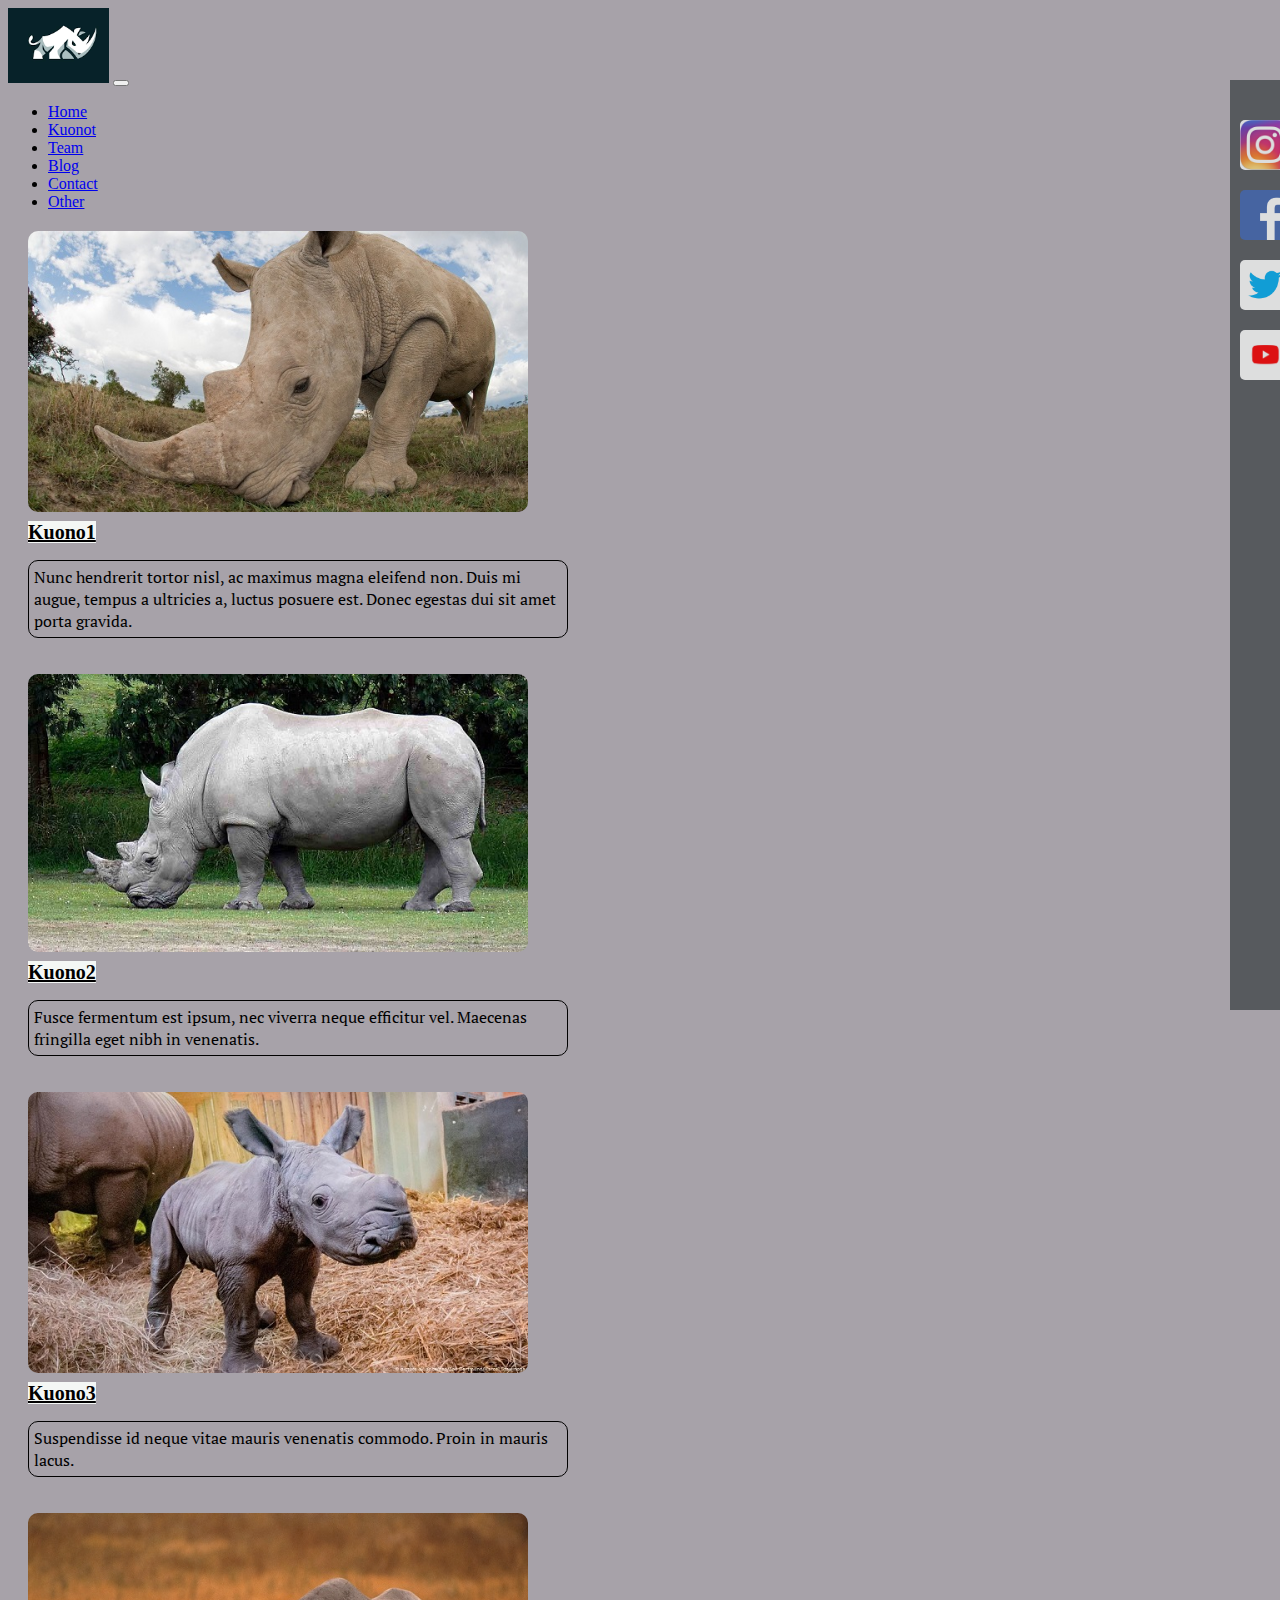
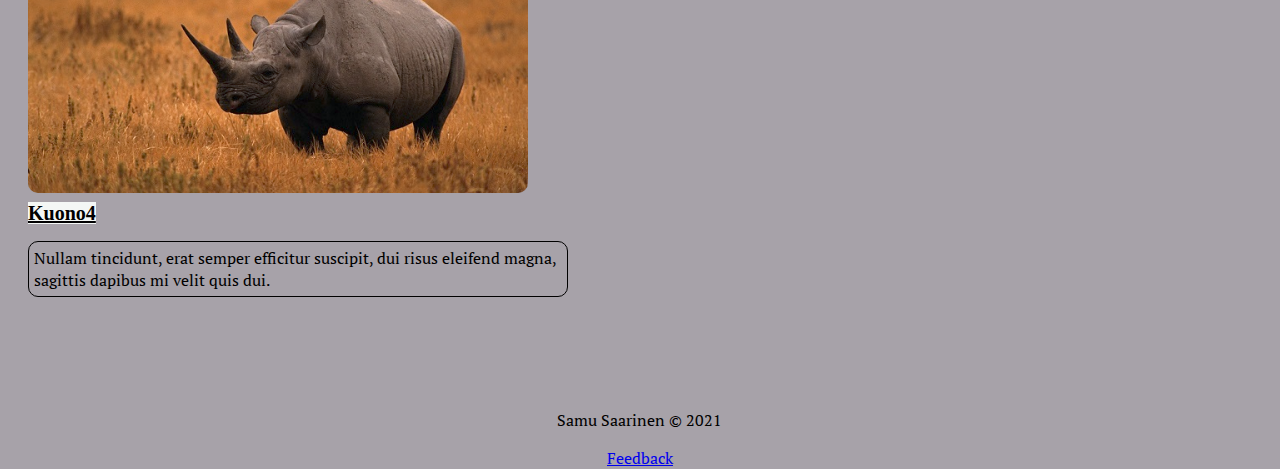
<file: kuonot.html>
<!doctype html>
<html lang="en">
  <head>
    <!-- Required meta tags -->
    <meta charset="utf-8">
    <meta name="viewport" content="width=device-width, initial-scale=1">
	<!-- Bootstrap CSS -->
    <link href="https://cdn.jsdelivr.net/npm/bootstrap@5.0.0-beta3/dist/css/bootstrap.min.css" rel="stylesheet" integrity="sha384-eOJMYsd53ii+scO/bJGFsiCZc+5NDVN2yr8+0RDqr0Ql0h+rP48ckxlpbzKgwra6" crossorigin="anonymous"> 
	<!-- <link rel="stylesheet" href="https://cdn.jsdelivr.net/npm/bootstrap@4.6.0/dist/css/bootstrap.min.css" integrity="sha384-B0vP5xmATw1+K9KRQjQERJvTumQW0nPEzvF6L/Z6nronJ3oUOFUFpCjEUQouq2+l" crossorigin="anonymous"> VERSIO 5.0 TOIMII ERI TAVALLA -->
	
	 <!-- Optional JavaScript; choose one of the two! -->

    <!-- Option 1: Bootstrap Bundle with Popper -->
	<!--
    <script src="https://cdn.jsdelivr.net/npm/bootstrap@5.0.0-beta3/dist/js/bootstrap.bundle.min.js" integrity="sha384-JEW9xMcG8R+pH31jmWH6WWP0WintQrMb4s7ZOdauHnUtxwoG2vI5DkLtS3qm9Ekf" crossorigin="anonymous"></script>
	-->
    <!-- Option 2: Separate Popper and Bootstrap JS -->
   <!-- 
    <script src="https://cdn.jsdelivr.net/npm/@popperjs/core@2.9.1/dist/umd/popper.min.js" integrity="sha384-SR1sx49pcuLnqZUnnPwx6FCym0wLsk5JZuNx2bPPENzswTNFaQU1RDvt3wT4gWFG" crossorigin="anonymous"></script>
    <script src="https://cdn.jsdelivr.net/npm/bootstrap@5.0.0-beta3/dist/js/bootstrap.min.js" integrity="sha384-j0CNLUeiqtyaRmlzUHCPZ+Gy5fQu0dQ6eZ/xAww941Ai1SxSY+0EQqNXNE6DZiVc" crossorigin="anonymous"></script>
    -->
	<script src="https://code.jquery.com/jquery-3.5.1.slim.min.js" integrity="sha384-DfXdz2htPH0lsSSs5nCTpuj/zy4C+OGpamoFVy38MVBnE+IbbVYUew+OrCXaRkfj" crossorigin="anonymous"></script>
	<script src="https://cdn.jsdelivr.net/npm/bootstrap@4.6.0/dist/js/bootstrap.bundle.min.js" integrity="sha384-Piv4xVNRyMGpqkS2by6br4gNJ7DXjqk09RmUpJ8jgGtD7zP9yug3goQfGII0yAns" crossorigin="anonymous"></script>


	<!-- Local CSS -->
	<link rel="stylesheet" href="style_omat.css">
	<!-- Fonts -->
	<link rel="preconnect" href="https://fonts.gstatic.com">
	<link href="https://fonts.googleapis.com/css2?family=PT+Serif&family=Poppins&display=swap" rel="stylesheet">
	
    <title>Kuonot</title>
	
	
  </head>
  <body>
	
    <nav class="navbar navbar-expand-md navbar-light bg-light sticky-top">
		<div class="container-fluid">
		<a class="navbar-brand" href="#"><img src="kuvat/logo.png"></a>
		<button class="navbar-toggler" type="button" data-toggle="collapse" 
		data-target="#navbarResponsive">
			<span class="navbar-toggler-icon"></span>
			</button>
			<div class="collapse navbar-collapse" id="navbarResponsive">
				<ul class="navbar-nav ml-auto">
					<li class="nav-item active">
						<a class="nav-link" href="home.html">Home</a>
						</li>
						<li class="nav-item">
						<a class="nav-link" href="kuonot.html">Kuonot</a>
						</li>
						<li class="nav-item">
						<a class="nav-link" href="team.html">Team</a>
						</li>
						<li class="nav-item">
						<a class="nav-link" href="blog.html">Blog</a>
						</li>
						<li class="nav-item">
						<a class="nav-link" href="form.html">Contact</a>
						</li>
						<li class="nav-item">
						<a class="nav-link" href="other stuff.html">Other</a>
						</li>

				</ul>
			</div>
		</div>
	</nav>
	
	<div class="sidenav">
		<a href="#" class="Instagram">
			<img src="kuvat/some/insta.jpg" class="someimg" alt="logo">
		</a>
		<a href="#" class="Facebook">
			<img src="kuvat/some/face.png" class="someimg" alt="logo">
		</a>
		<a href="#" class="Twitter">
			<img src="kuvat/some/twitter.jpg" class="someimg" alt="logo">
		</a>
		<a href="#" class="Youtube">
			<img src="kuvat/some/youtube.jpg" class="someimg" alt="logo">
		</a>
	</div>

<div class="container">
  <div class="row">
	<div class="card col-md-4 col-lg-4 col-sm-4 text-center">
	<!--<figure>
	<figcaption>Kuono1</figcaption>
	<img src="kuvat/kuonot/kuono1.jpg" class="kuonoimg" alt="kuono1">
	<a href="#" target="_blank" class="btn btn-primary">Lisätietoa</a>
	</figure>-->
	<img src="kuvat/kuonot/kuono1.jpg" class="kuonoimg" alt="kuono1">
	<a href="#" target="_blank" class="btn btn-primary align-self-center">Kuono1</a>
		<div class="card-body">
		<p class="card-text">Nunc hendrerit tortor nisl, ac maximus magna eleifend non. Duis mi augue, tempus a ultricies a, luctus posuere est. Donec egestas dui sit amet porta gravida.</p>
	  </div>
	
	</div>
	<div class="card col-md-4 col-lg-4 col-sm-4  text-center">
	<!--<figure>
		<figcaption>Kuono2</figcaption>
		<img src="kuvat/kuonot/kuono2.jpg" class="kuonoimg" alt="kuono2">
		<a href="#" target="_blank" class="btn btn-primary">Lisätietoa</a>
	</figure>-->
	<img src="kuvat/kuonot/kuono2.jpg" class="kuonoimg" alt="kuono2">
	<a href="#" target="_blank" class="btn btn-primary align-self-center">Kuono2</a>
		<div class="card-body">
		<p class="card-text">Fusce fermentum est ipsum, nec viverra neque efficitur vel. Maecenas fringilla eget nibh in venenatis.</p>
		</div>
	</div>
	<div class="card col-md-4 col-lg-4 col-sm-4 text-center">
	<!--<figure>
		<figcaption>Kuono3</figcaption>
		<img src="kuvat/kuonot/kuono3.jpg" class="kuonoimg" alt="kuono3">
		<a href="#" target="_blank" class="btn btn-primary">Lisätietoa</a>
	</figure>-->
	<img src="kuvat/kuonot/kuono3.jpg" class="kuonoimg" alt="kuono3">
	<a href="#" target="_blank" class="btn btn-primary align-self-center">Kuono3</a>
		<div class="card-body">
		<p class="card-text">Suspendisse id neque vitae mauris venenatis commodo. Proin in mauris lacus.</p>
		</div>
	</div>
	<div class="card col-md-4 col-lg-4 col-sm-4 text-center">
	<!--<figure>
		<figcaption>Kuono4</figcaption>
		<img src="kuvat/kuonot/kuono4.jpg" class="kuonoimg" alt="kuono4">
		<a href="#" target="_blank" class="btn btn-primary">Lisätietoa</a>
	</figure>-->
	<img src="kuvat/kuonot/kuono4.jpg" class="kuonoimg" alt="kuono4">
	<a href="#" target="_blank" class="btn btn-primary align-self-center">Kuono4</a>
		<div class="card-body">
		<p class="card-text">Nullam tincidunt, erat semper efficitur suscipit, dui risus eleifend magna, sagittis dapibus mi velit quis dui.</p>
		</div>
	</div>
</div>
</div>

<div class="footer">

	<p>
	Samu Saarinen © 2021
	</p>
	
	<p>
	<a href="mailto:palaute@kuonot.com">Feedback</a>
	</p>
	
	</div>

</body>
</html>
</file>
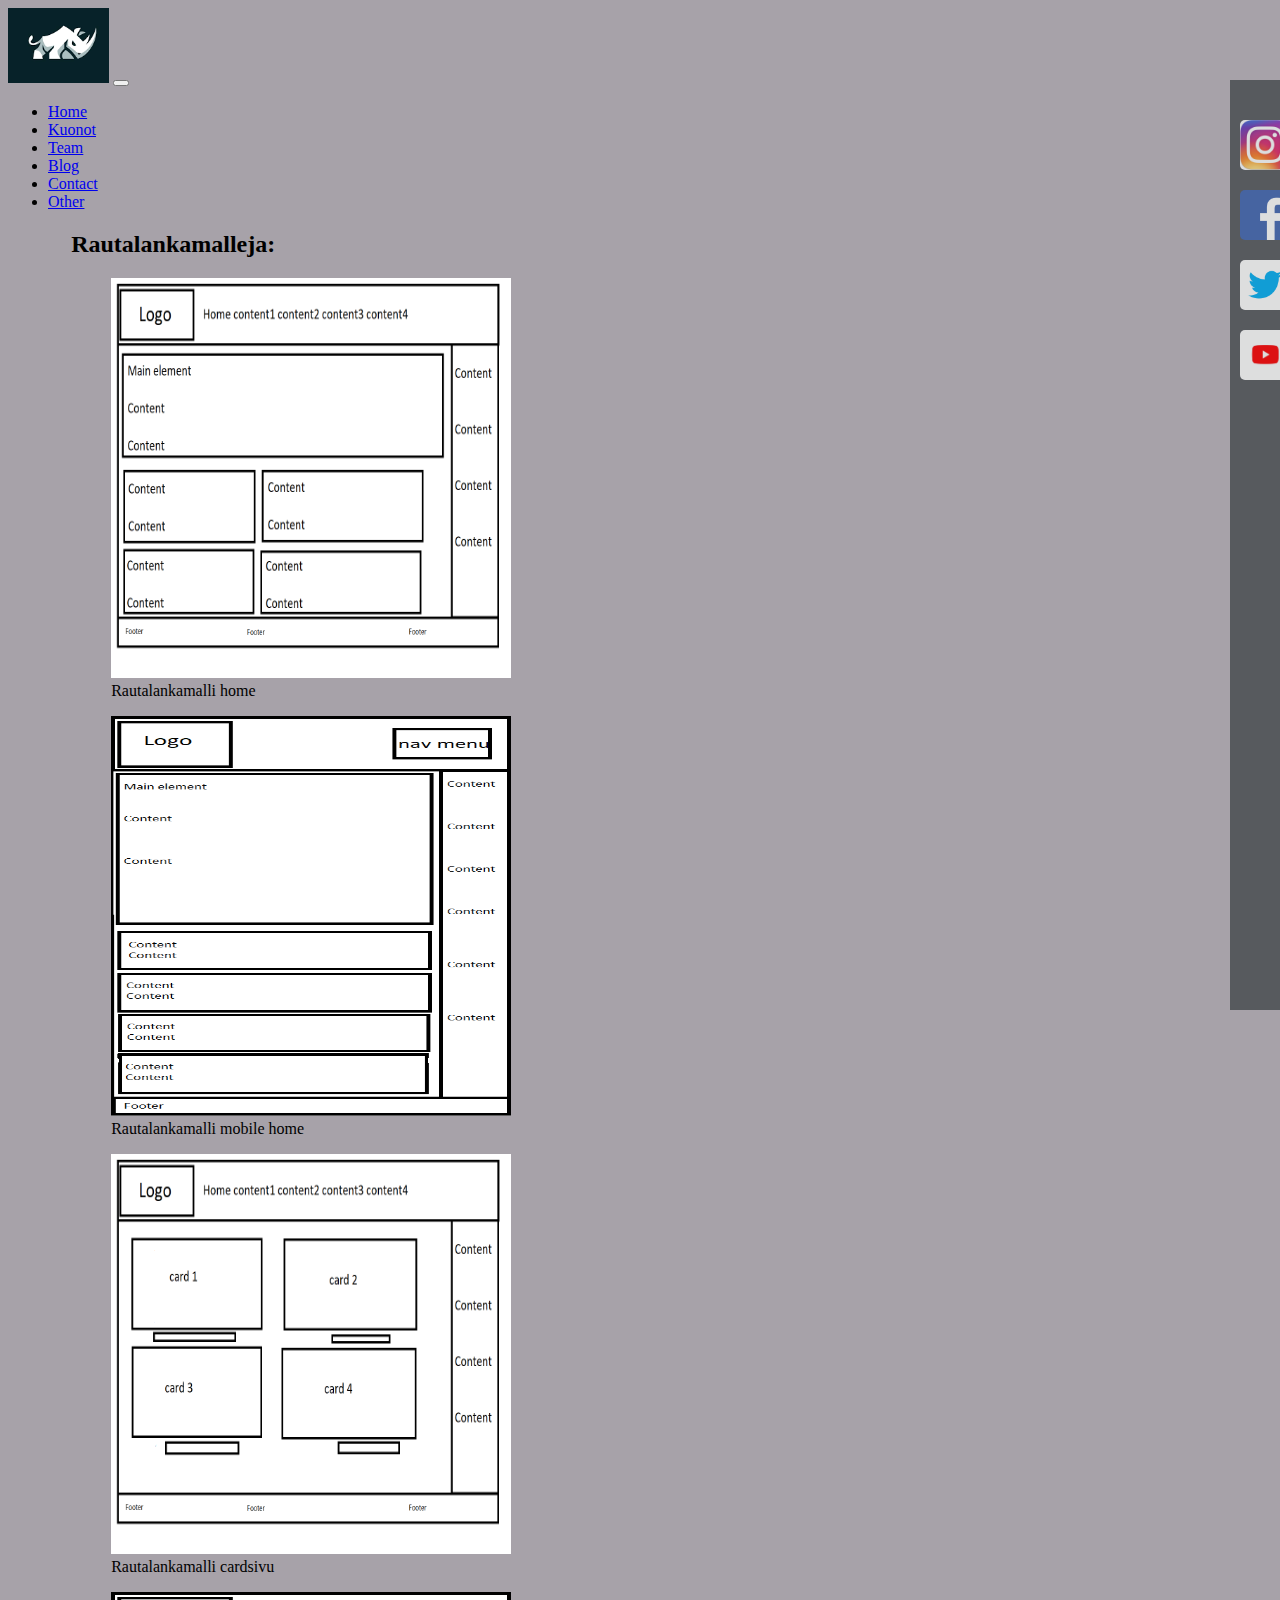
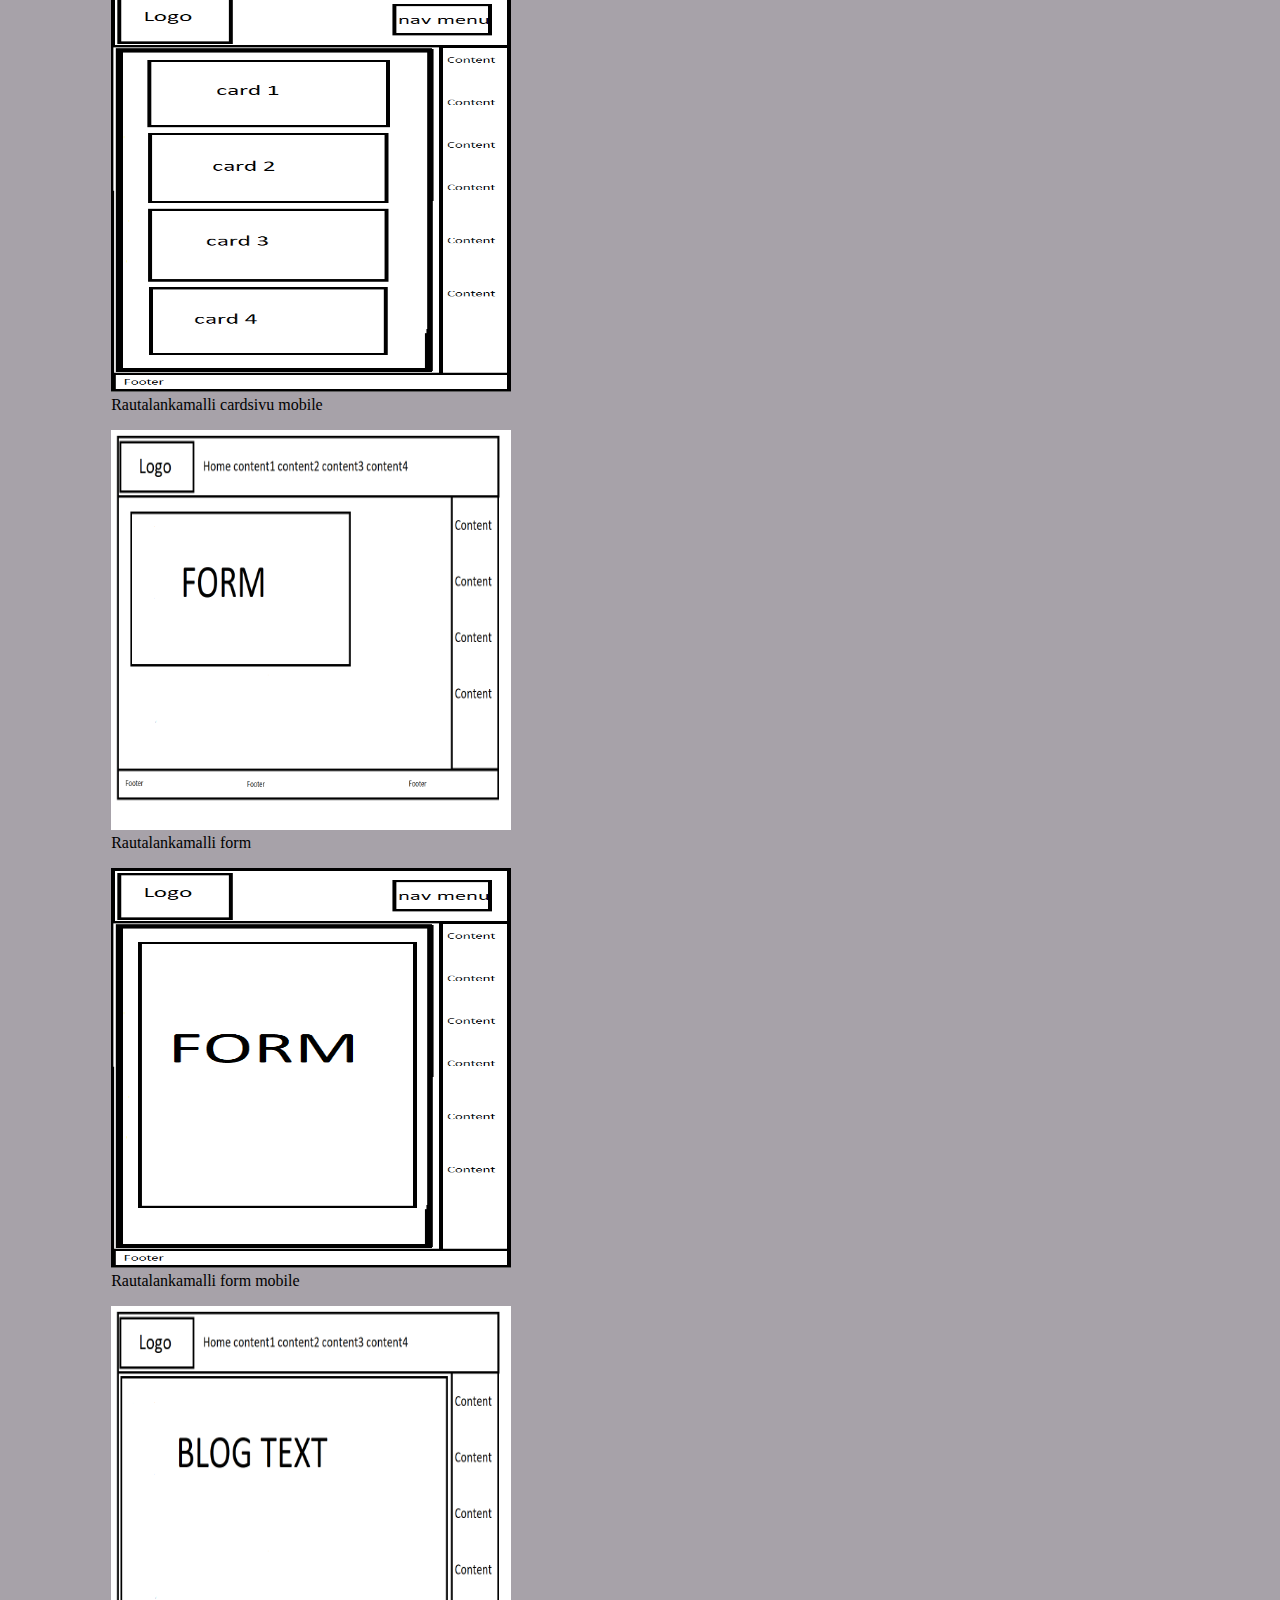
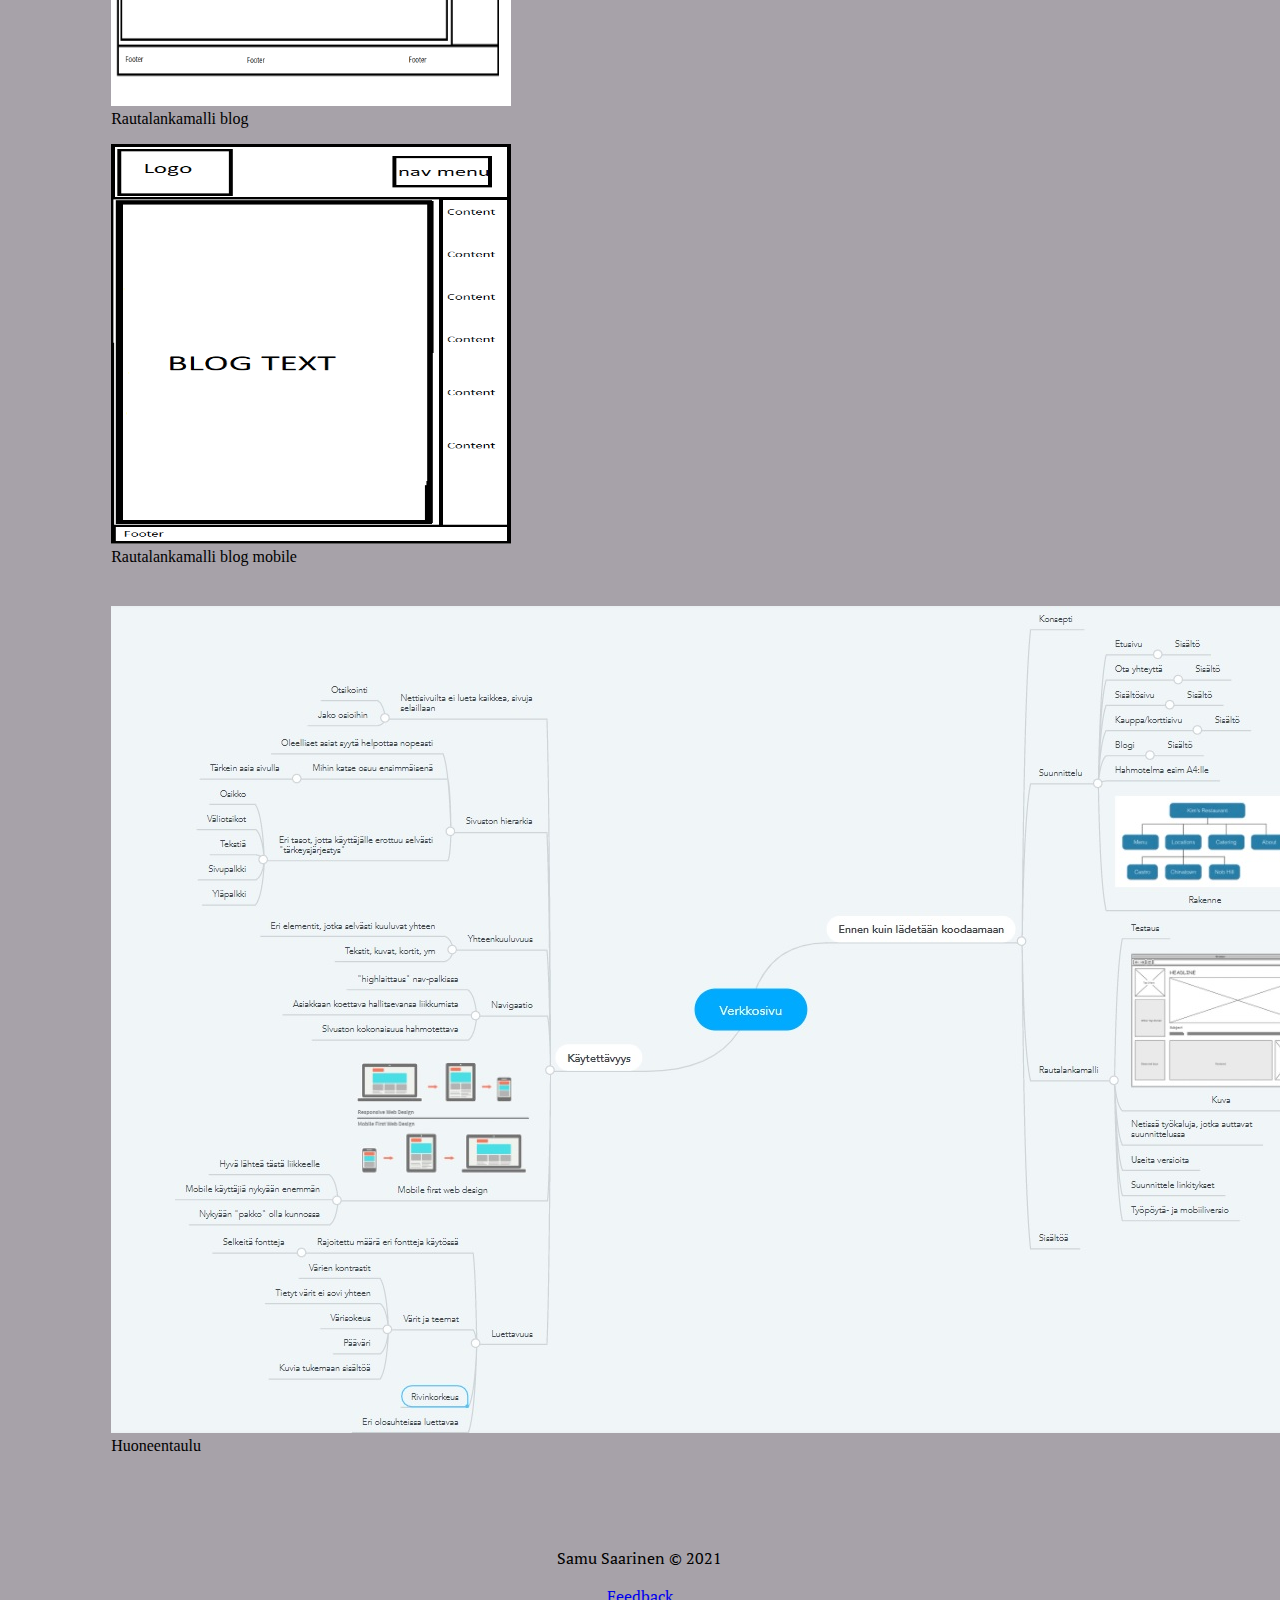
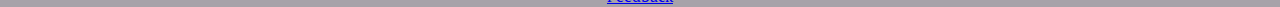
<file: other stuff.html>
<!doctype html>
<html lang="en">
  <head>
    <!-- Required meta tags -->
    <meta charset="utf-8">
    <meta name="viewport" content="width=device-width, initial-scale=1">
	<!-- Bootstrap CSS -->
    <link href="https://cdn.jsdelivr.net/npm/bootstrap@5.0.0-beta3/dist/css/bootstrap.min.css" rel="stylesheet" integrity="sha384-eOJMYsd53ii+scO/bJGFsiCZc+5NDVN2yr8+0RDqr0Ql0h+rP48ckxlpbzKgwra6" crossorigin="anonymous"> 
	<!-- <link rel="stylesheet" href="https://cdn.jsdelivr.net/npm/bootstrap@4.6.0/dist/css/bootstrap.min.css" integrity="sha384-B0vP5xmATw1+K9KRQjQERJvTumQW0nPEzvF6L/Z6nronJ3oUOFUFpCjEUQouq2+l" crossorigin="anonymous"> VERSIO 5.0 TOIMII ERI TAVALLA -->
	
	<!-- Optional JavaScript; choose one of the two! -->

    <!-- Option 1: Bootstrap Bundle with Popper -->
	<!--
    <script src="https://cdn.jsdelivr.net/npm/bootstrap@5.0.0-beta3/dist/js/bootstrap.bundle.min.js" integrity="sha384-JEW9xMcG8R+pH31jmWH6WWP0WintQrMb4s7ZOdauHnUtxwoG2vI5DkLtS3qm9Ekf" crossorigin="anonymous"></script>
	-->
    <!-- Option 2: Separate Popper and Bootstrap JS -->
   <!-- 
    <script src="https://cdn.jsdelivr.net/npm/@popperjs/core@2.9.1/dist/umd/popper.min.js" integrity="sha384-SR1sx49pcuLnqZUnnPwx6FCym0wLsk5JZuNx2bPPENzswTNFaQU1RDvt3wT4gWFG" crossorigin="anonymous"></script>
    <script src="https://cdn.jsdelivr.net/npm/bootstrap@5.0.0-beta3/dist/js/bootstrap.min.js" integrity="sha384-j0CNLUeiqtyaRmlzUHCPZ+Gy5fQu0dQ6eZ/xAww941Ai1SxSY+0EQqNXNE6DZiVc" crossorigin="anonymous"></script>
    -->
	<script src="https://code.jquery.com/jquery-3.5.1.slim.min.js" integrity="sha384-DfXdz2htPH0lsSSs5nCTpuj/zy4C+OGpamoFVy38MVBnE+IbbVYUew+OrCXaRkfj" crossorigin="anonymous"></script>
	<script src="https://cdn.jsdelivr.net/npm/bootstrap@4.6.0/dist/js/bootstrap.bundle.min.js" integrity="sha384-Piv4xVNRyMGpqkS2by6br4gNJ7DXjqk09RmUpJ8jgGtD7zP9yug3goQfGII0yAns" crossorigin="anonymous"></script>
	
	
	<!-- Local CSS -->
	<link rel="stylesheet" href="style_omat.css">
	<!-- Fonts -->
	<link rel="preconnect" href="https://fonts.gstatic.com">
	<link href="https://fonts.googleapis.com/css2?family=PT+Serif&family=Poppins&display=swap" rel="stylesheet">
	
    <title>Other</title>
	
	
  </head>
  <body>
	
    <nav class="navbar navbar-expand-md navbar-light bg-light sticky-top">
		<div class="container-fluid">
		<a class="navbar-brand" href="#"><img src="kuvat/logo.png"></a>
		<button class="navbar-toggler" type="button" data-toggle="collapse" 
		data-target="#navbarResponsive">
			<span class="navbar-toggler-icon"></span>
			</button>
			<div class="collapse navbar-collapse" id="navbarResponsive">
				<ul class="navbar-nav ml-auto">
					<li class="nav-item active">
						<a class="nav-link" href="home.html">Home</a>
						</li>
						<li class="nav-item">
						<a class="nav-link" href="kuonot.html">Kuonot</a>
						</li>
						<li class="nav-item">
						<a class="nav-link" href="team.html">Team</a>
						</li>
						<li class="nav-item">
						<a class="nav-link" href="blog.html">Blog</a>
						</li>
						<li class="nav-item">
						<a class="nav-link" href="form.html">Contact</a>
						</li>
						<li class="nav-item">
						<a class="nav-link" href="other stuff.html">Other</a>
						</li>

				</ul>
			</div>
		</div>
	</nav>

	<div class="sidenav">
		<a href="#" class="Instagram">
			<img src="kuvat/some/insta.jpg" class="someimg" alt="logo">
		</a>
		<a href="#" class="Facebook">
			<img src="kuvat/some/face.png" class="someimg" alt="logo">
		</a>
		<a href="#" class="Twitter">
			<img src="kuvat/some/twitter.jpg" class="someimg" alt="logo">
		</a>
		<a href="#" class="Youtube">
			<img src="kuvat/some/youtube.jpg" class="someimg" alt="logo">
		</a>
	</div>

	<div class="container">
		<div class="main">
		<h2>Rautalankamalleja:</h2>
			<div class="row">
				<div class="col-md-12 col-lg-6">
				<figure>
				<img src="kuvat/other/home-rautalanka.png" class="otherimg" alt="rautalanka home">
		<figcaption> Rautalankamalli home</figcaption>
				</figure>
				</div>
				<div class="col-md-12 col-lg-6">
		<figure>
			<img src="kuvat/other/home-mobile-rautalanka.png" class="otherimg" alt="rautalanka mobile home">
		<figcaption> Rautalankamalli mobile home</figcaption>
				</figure>
				</div>
				<div class="col-md-12 col-lg-6">
				<figure>
					<img src="kuvat/other/cardsivu-rautalanka.png" class="otherimg" alt="rautalanka cardsivu">
		<figcaption> Rautalankamalli cardsivu</figcaption>
				</figure>
				</div>
				<div class="col-md-12 col-lg-6">
				<figure>
					<img src="kuvat/other/cardsivu-mobile-rautalanka.png" class="otherimg" alt="rautalanka mobile cardsivu">
		<figcaption>Rautalankamalli cardsivu mobile</figcaption>
				</figure>
				</div>
				<div class="col-md-12 col-lg-6">
				<figure>
					<img src="kuvat/other/form-rautalanka.png" class="otherimg" alt="rautalanka form">
		<figcaption>Rautalankamalli form</figcaption>
				</figure>
				</div>
				<div class="col-md-12 col-lg-6">
				<figure>
					<img src="kuvat/other/form-mobile-rautalanka.png" class="otherimg" alt="rautalanka mobile form">
		<figcaption>Rautalankamalli form mobile</figcaption>
				</figure>
				</div>
				<div class="col-md-12 col-lg-6">
					<figure>
						<img src="kuvat/other/blog-rautalanka.png" class="otherimg" alt="rautalanka blog">
			<figcaption>Rautalankamalli blog</figcaption>
					</figure>
					</div>
					<div class="col-md-12 col-lg-6">
					<figure>
						<img src="kuvat/other/blog-mobile-rautalanka.png" class="otherimg" alt="rautalanka mobile blog">
			<figcaption>Rautalankamalli blog mobile</figcaption>
					</figure>
					</div>
			</div>
			<div class= "huoneentaulu">
			<figure>
				<img src="kuvat/other/huoneentaulu.jpg" class="huoneentaulukuva" alt="huoneentaulu">
	<figcaption>Huoneentaulu</figcaption>
			</figure>
			</div>
		</div>
	</div>
<div class="footer">

	<p>
	Samu Saarinen © 2021
	</p>
	
	<p>
	<a href="mailto:palaute@kuonot.com">Feedback</a>
	</p>
	
	</div>

</body>
</html>
</file>
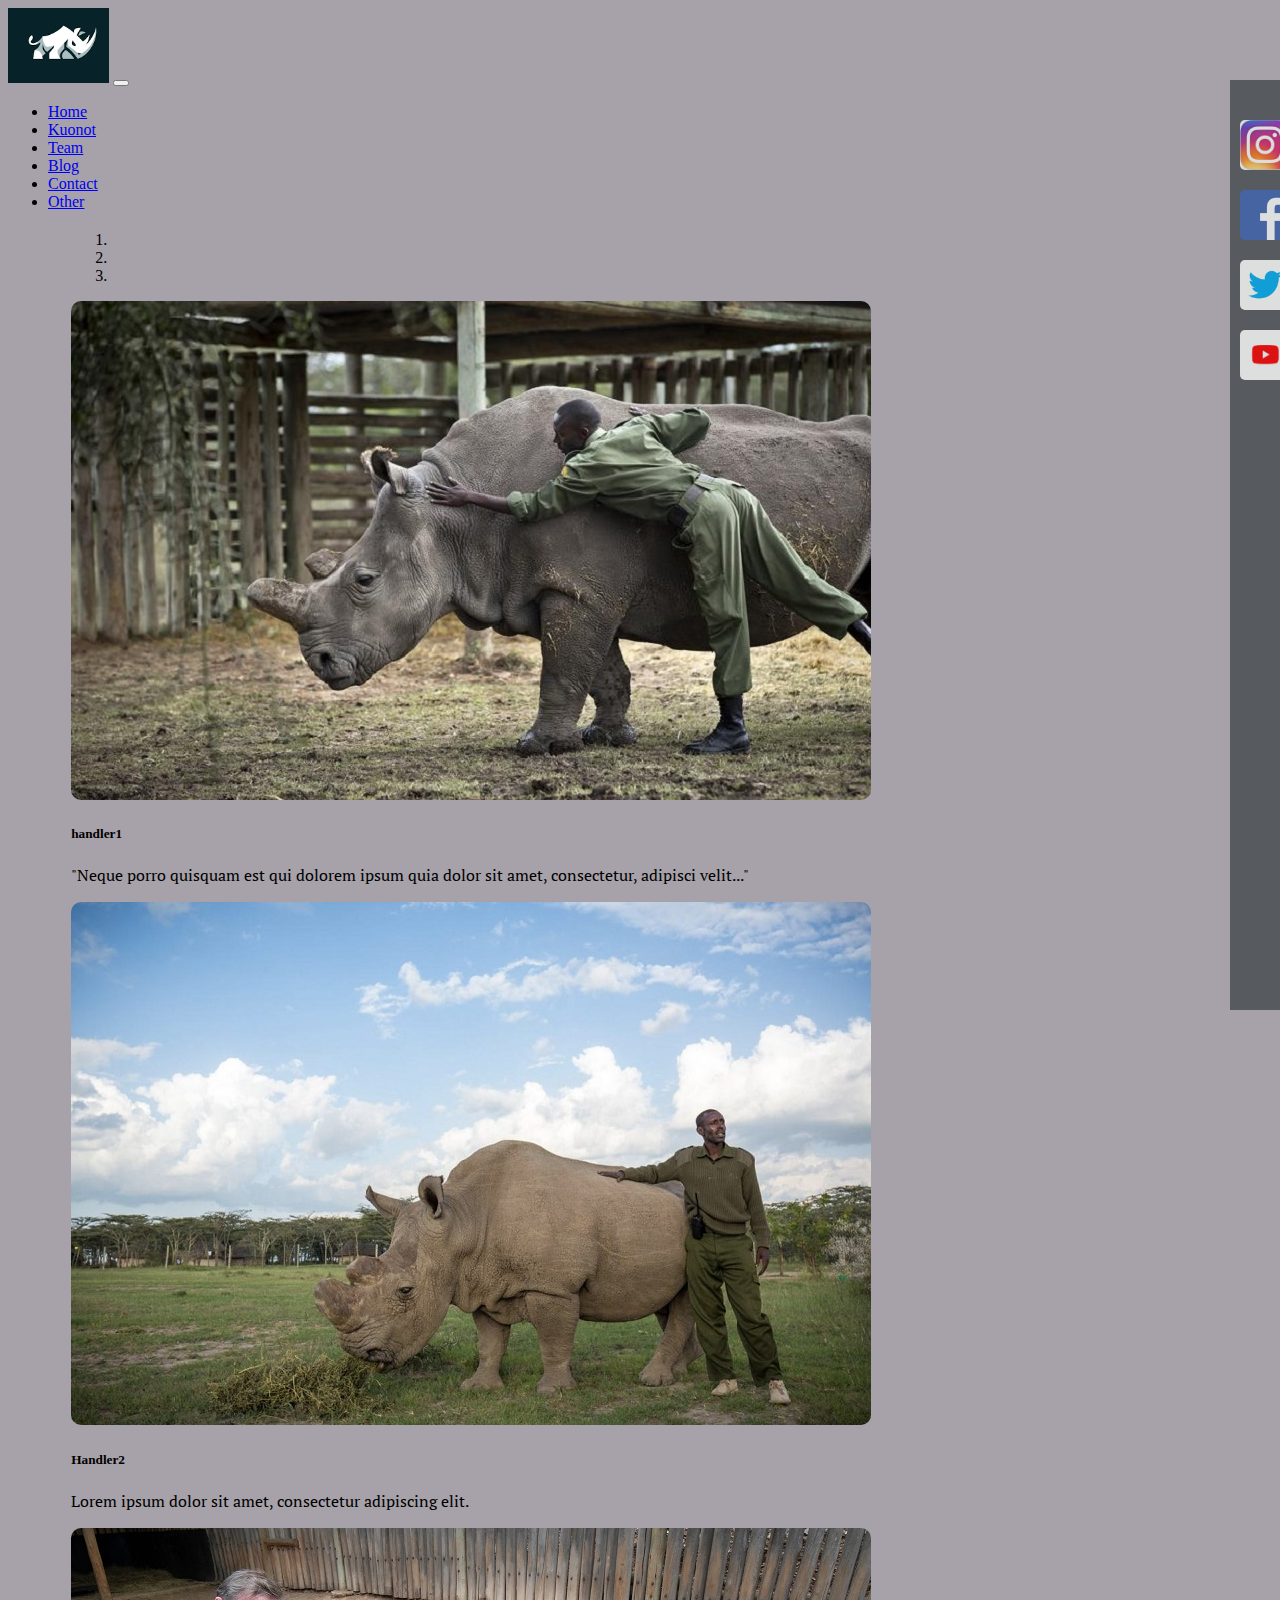
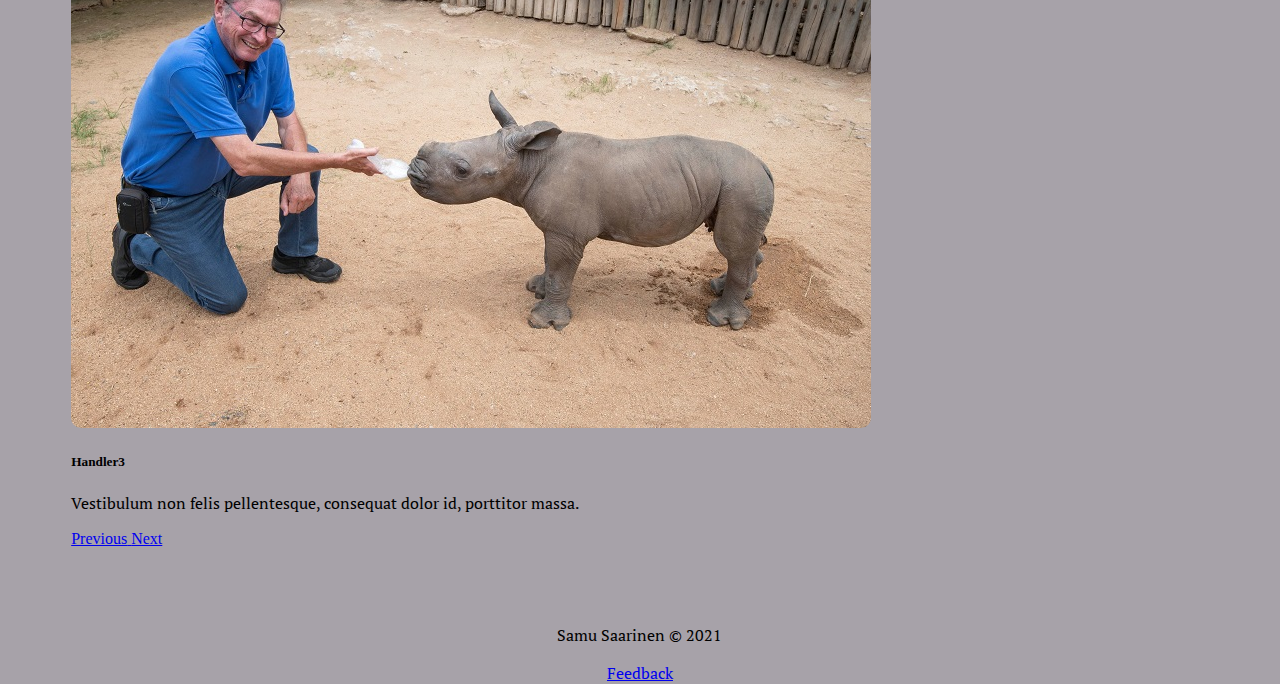
<file: team.html>
<!doctype html>
<html lang="en">
  <head>
    <!-- Required meta tags -->
    <meta charset="utf-8">
    <meta name="viewport" content="width=device-width, initial-scale=1">
	<!-- Bootstrap CSS -->
    <link href="https://cdn.jsdelivr.net/npm/bootstrap@5.0.0-beta3/dist/css/bootstrap.min.css" rel="stylesheet" integrity="sha384-eOJMYsd53ii+scO/bJGFsiCZc+5NDVN2yr8+0RDqr0Ql0h+rP48ckxlpbzKgwra6" crossorigin="anonymous"> 
	<!-- <link rel="stylesheet" href="https://cdn.jsdelivr.net/npm/bootstrap@4.6.0/dist/css/bootstrap.min.css" integrity="sha384-B0vP5xmATw1+K9KRQjQERJvTumQW0nPEzvF6L/Z6nronJ3oUOFUFpCjEUQouq2+l" crossorigin="anonymous"> VERSIO 5.0 TOIMII ERI TAVALLA -->

	 <!-- Optional JavaScript; choose one of the two! -->

    <!-- Option 1: Bootstrap Bundle with Popper -->
	
    <!--<script src="https://cdn.jsdelivr.net/npm/bootstrap@5.0.0-beta3/dist/js/bootstrap.bundle.min.js" integrity="sha384-JEW9xMcG8R+pH31jmWH6WWP0WintQrMb4s7ZOdauHnUtxwoG2vI5DkLtS3qm9Ekf" crossorigin="anonymous"></script>
	-->
    <!-- Option 2: Separate Popper and Bootstrap JS -->
   <!-- 
    <script src="https://cdn.jsdelivr.net/npm/@popperjs/core@2.9.1/dist/umd/popper.min.js" integrity="sha384-SR1sx49pcuLnqZUnnPwx6FCym0wLsk5JZuNx2bPPENzswTNFaQU1RDvt3wT4gWFG" crossorigin="anonymous"></script>
    <script src="https://cdn.jsdelivr.net/npm/bootstrap@5.0.0-beta3/dist/js/bootstrap.min.js" integrity="sha384-j0CNLUeiqtyaRmlzUHCPZ+Gy5fQu0dQ6eZ/xAww941Ai1SxSY+0EQqNXNE6DZiVc" crossorigin="anonymous"></script>
    -->
	<script src="https://code.jquery.com/jquery-3.5.1.slim.min.js" integrity="sha384-DfXdz2htPH0lsSSs5nCTpuj/zy4C+OGpamoFVy38MVBnE+IbbVYUew+OrCXaRkfj" crossorigin="anonymous"></script>
	<script src="https://cdn.jsdelivr.net/npm/bootstrap@4.6.0/dist/js/bootstrap.bundle.min.js" integrity="sha384-Piv4xVNRyMGpqkS2by6br4gNJ7DXjqk09RmUpJ8jgGtD7zP9yug3goQfGII0yAns" crossorigin="anonymous"></script>
	

	<!-- Local CSS -->
	<link rel="stylesheet" href="style_omat.css">
	<!-- Fonts -->
	<link rel="preconnect" href="https://fonts.gstatic.com">
	<link href="https://fonts.googleapis.com/css2?family=PT+Serif&family=Poppins&display=swap" rel="stylesheet">
	
    <title>Team</title>
	
	
    <nav class="navbar navbar-expand-md navbar-light bg-light sticky-top">
		<div class="container-fluid">
		<a class="navbar-brand" href="#"><img src="kuvat/logo.png"></a>
		<button class="navbar-toggler" type="button" data-toggle="collapse" 
		data-target="#navbarResponsive">
			<span class="navbar-toggler-icon"></span>
			</button>
			<div class="collapse navbar-collapse" id="navbarResponsive">
				<ul class="navbar-nav ml-auto">
					<li class="nav-item active">
						<a class="nav-link" href="home.html">Home</a>
						</li>
						<li class="nav-item">
						<a class="nav-link" href="kuonot.html">Kuonot</a>
						</li>
						<li class="nav-item">
						<a class="nav-link" href="team.html">Team</a>
						</li>
						<li class="nav-item">
						<a class="nav-link" href="blog.html">Blog</a>
						</li>
						<li class="nav-item">
						<a class="nav-link" href="form.html">Contact</a>
						</li>
						<li class="nav-item">
						<a class="nav-link" href="other stuff.html">Other</a>
						</li>

				</ul>
			</div>
		</div>
	</nav>
		
	<div class="sidenav">
		<a href="#" class="Instagram">
			<img src="kuvat/some/insta.jpg" class="someimg" alt="logo">
		</a>
		<a href="#" class="Facebook">
			<img src="kuvat/some/face.png" class="someimg" alt="logo">
		</a>
		<a href="#" class="Twitter">
			<img src="kuvat/some/twitter.jpg" class="someimg" alt="logo">
		</a>
		<a href="#" class="Youtube">
			<img src="kuvat/some/youtube.jpg" class="someimg" alt="logo">
		</a>
	</div>

	<div class="container">
		<div class="main">

			<div id="carouselExampleCaptions" class="carousel slide" data-ride="carousel">
				<ol class="carousel-indicators">
				  <li data-target="#carouselExampleCaptions" data-slide-to="0" class="active"></li>
				  <li data-target="#carouselExampleCaptions" data-slide-to="1"></li>
				  <li data-target="#carouselExampleCaptions" data-slide-to="2"></li>
				</ol>
				<div class="carousel-inner">
				  <div class="carousel-item active">
					<img src="kuvat/team/handler1.jpg" class="d-block w-100 teamimg" alt="handler1">
					<div class="carousel-caption d-none d-md-block">
					  <h5>handler1</h5>
					  <p>"Neque porro quisquam est qui dolorem ipsum quia dolor sit amet, consectetur, adipisci velit..."</p>
					</div>
				  </div>
				  <div class="carousel-item">
					<img src="kuvat/team/handler2.jpg" class="d-block w-100 teamimg" alt="handler2">
					<div class="carousel-caption d-none d-md-block">
					  <h5>Handler2</h5>
					  <p>Lorem ipsum dolor sit amet, consectetur adipiscing elit.</p>
					</div>
				  </div>
				  <div class="carousel-item">
					<img src="kuvat/team/handler3.jpg" class="d-block w-100 teamimg" alt="handler3">
					<div class="carousel-caption d-none d-md-block">
					  <h5>Handler3</h5>
					  <p>Vestibulum non felis pellentesque, consequat dolor id, porttitor massa.</p>
					</div>
				  </div>
				</div>
				<a class="carousel-control-prev" href="#carouselExampleCaptions" role="button" data-slide="prev">
				  <span class="carousel-control-prev-icon" aria-hidden="true"></span>
				  <span class="sr-only">Previous</span>
				</a>
				<a class="carousel-control-next" href="#carouselExampleCaptions" role="button" data-slide="next">
				  <span class="carousel-control-next-icon" aria-hidden="true"></span>
				  <span class="sr-only">Next</span>
				</a>
			  </div>

	  </div>
	  </div>
<div class="footer">

	<p>
	Samu Saarinen © 2021
	</p>
	
	<p>
	<a href="mailto:palaute@kuonot.com">Feedback</a>
	</p>
	
	</div>

</body>
</html>
</file>
<file: style_omat.css>
/*Colors https://coolors.co/08090a-a7a2a9-f4f7f5-575a5e-222823 #08090A #A7A2A9 #F4F7F5 #575A5E #222823--> */

h1 { font-family: Poppins, sans-serif;
}

p {font-family: 'PT Serif', serif;
}

body {
	background-color: #A7A2A9;
	/*min-height: 100vh;
	padding-bottom: 180px;*/
}
/*.row { background-color: #A7A2A9;
}*/

.main {
	width: 95%;
	padding-left: 5%;
	/*padding-top: 10px;*/
	/*min-height: 50vw;*/
	

	/*margin-bottom: 20%;*/
}

.container {
	align-items:  center;
	margin-top: 20px;
	min-height: 50vw;
}

.navbar-custom  {
    background-color: #f4f7f5;
}

.sidenav {
	height: 100%;
	width: 50px;
	position: fixed;
	z-index: 1;
	top: 0;
	right: 0;
	background-color: #575A5E;
	overflow-x: hidden;
	margin-top: 80px;
	padding-top: 30px;
}



.Instagram :hover {
	opacity: 0.4;	
}
.Facebook :hover {
	opacity: 0.4;
}
.Twitter :hover {
	opacity: 0.4;
}
.Youtube :hover {
	opacity: 0.4;
}

.footer {
	
	padding-top: 60px;
	width: 60%;
	left: 20%;
	height: 2em;
    position: relative;
    /*bottom: 0;*/
	text-align: center;
	border-top: 2px;
}


.btn { 
	background-color: #f4f7f5; 
	border-color: black;
	font-size: 20px;
	font-weight: bold;
	color: black;
	width: 20rem;
	
	}
.btn:hover {
	background-color: black;
	border-color: black;
	color: white;
	font-weight: bold;
	}
.btn-primary { 
	background-color: #f4f7f5; 
	border-color: black;
	font-weight: bold;
	color: black;
	}
.btn-primary:hover {
	background-color: black;
	border-color: black;
	color: white;
	font-weight: bold;
	}
.card {
	width: auto;
	max-width: 540px;
	margin: 20px;
	/*border-style: solid;
	border-width: 5px;
	border-color: black;
	border-radius: 10px;
	color: white;*/
	border: none;
	background-color: #a7a2a9;
	}
.card-text {
	border-style: solid;
	border-color: black;
	border-width: 1px;
	border-radius: 10px;
	padding: 5px;
	}
.card-body {
	display: flex;
	flex-direction: column;
	}	  
.huoneentaulu {
	margin-top: 40px;
	max-width: auto;
	min-width: 300px;	
}
.kuonoimg {
	min-width: 300px;
	width: 500px;
	/*width: auto;*/
	border-radius: 10px;
	margin-bottom: 5px;
	}
.homeimg {
	width: 100%;
	min-width: 400px;
  	height: auto;
	border-radius: 50%
	}
.someimg {
		max-width: 50px;
		height: auto;
		padding: 10px;
		display: block;
		border-radius: 15px;
		opacity: 0.8;
	  }
.otherimg {
		width: 400px;
		height: 400px;
	}
	
.teamimg {
		border-radius: 10px;
	}
@media screen and (max-widt: 640px) and (min-width: 400px) {
	.main {width: 80%;}
	.sidenav {width: 20%;}
	/*.container {width: auto}*/
}
</file>
